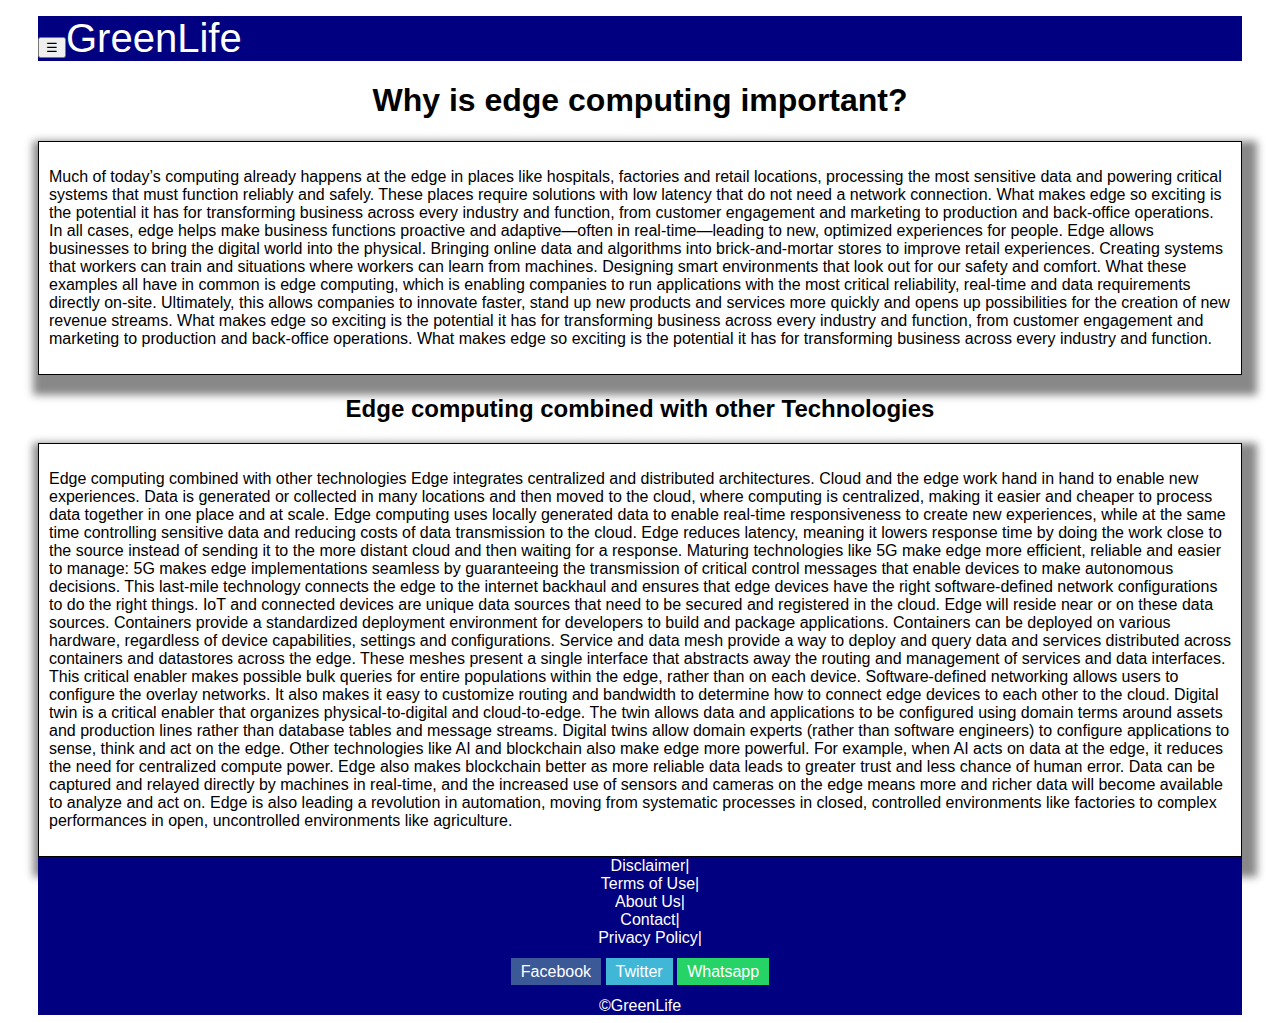
<file: index.html>
<!DOCTYPE html>
<html>
<head>
	<meta charset="utf-8">
	<title>Edge computing</title>
</head>
<body>
 	
	<style type="text/css">

		
		body{font-family: arial,helvetica, sans-serif;
		padding-left: 30px;
		padding-right: 30px;}
	.example1{border:1px
		solid;
		padding: 10px;
		box-shadow: 5px 10px 8px 10px #888888;}
		.ck{
background-color: navy;
color: white;}
.gh{text-align: center;
font-size: 2.5em;}
 .sharing-buttons{ text-align: center;}
 a{color:white;
 		text-decoration: none;
 		padding: 5px 10px;
 		display: inline block;}
 a:hover{ color:white;
 		cursor: pointer;}
 		.twitter{background: #41b7d8;}
 		.facebook{background: #3b5997;}
 		.whatsapp{background:#25d366;}
 div.card{width:70%;
 box-shadow: 0 4px 8px 0;
 text-align: center;}
div.g{background-color:white
          color:black;
          padding: 10px;}
 div.container{padding: 10px;}	
 footer{background-color: navy;
 	color:white; font-size: 0.5;}
 	h1,h2,footer{text-align: center;}	
 	

  .nav-links {
   display: none;
   background-color: #333;
   color: white;
}
.nav-links a {
   display: block;
   padding: 15px;
   color: white;
   text-decoration: none;
}
.nav-links a:hover {
   background-color:#111;}
</style>
<div id="hamburger-menu">
<p  class="ck"><button class="hamburger-button"> ☰ </button><span class="gh">GreenLife</span></p>

   <div class="nav-links">
       <a href="#">Home</a>
       <a href="#">Services</a>
       <a href="#">Contact</a>
   </div>
</div>
<script>
  document.querySelector('.hamburger-button').addEventListener('click', function() {
   document.querySelector('.nav-links').style.display = 
   (document.querySelector('.nav-links').style.display == 'none') ? 'block' : 'none';
});
</script>
</body>
</html>
<body><h1>Why is edge computing important?</h1>
	<div class="example1">
		<p> Much of today’s computing already happens at the edge in places like hospitals, factories and retail locations, processing the most sensitive data and powering critical systems that must function reliably and safely. These places require solutions with low latency that do not need a network connection. What makes edge so exciting is the potential it has for transforming business across every industry and function, from customer engagement and marketing to production and back-office operations. In all cases, edge helps make business functions proactive and adaptive—often in real-time—leading to new, optimized experiences for people. Edge allows businesses to bring the digital world into the physical. Bringing online data and algorithms into brick-and-mortar stores to improve retail experiences. Creating systems that workers can train and situations where workers can learn from machines. Designing smart environments that look out for our safety and comfort. What these examples all have in common is edge computing, which is enabling companies to run applications with the most critical reliability, real-time and data requirements directly on-site. Ultimately, this allows companies to innovate faster, stand up new products and services more quickly and opens up possibilities for the creation of new revenue streams. What makes edge so exciting is the potential it has for transforming business across every industry and function, from customer engagement and marketing to production and back-office operations. What makes edge so exciting is the potential it has for transforming business across every industry and function.</p></div>
		  <h2>Edge computing combined with other Technologies</h2>
		  <div class="example1"><p>Edge computing combined with other technologies Edge integrates centralized and distributed architectures. Cloud and the edge work hand in hand to enable new experiences. Data is generated or collected in many locations and then moved to the cloud, where computing is centralized, making it easier and cheaper to process data together in one place and at scale. Edge computing uses locally generated data to enable real-time responsiveness to create new experiences, while at the same time controlling sensitive data and reducing costs of data transmission to the cloud. Edge reduces latency, meaning it lowers response time by doing the work close to the source instead of sending it to the more distant cloud and then waiting for a response. Maturing technologies like 5G make edge more efficient, reliable and easier to manage: 5G makes edge implementations seamless by guaranteeing the transmission of critical control messages that enable devices to make autonomous decisions. This last-mile technology connects the edge to the internet backhaul and ensures that edge devices have the right software-defined network configurations to do the right things. IoT and connected devices are unique data sources that need to be secured and registered in the cloud. Edge will reside near or on these data sources. Containers provide a standardized deployment environment for developers to build and package applications. Containers can be deployed on various hardware, regardless of device capabilities, settings and configurations. Service and data mesh provide a way to deploy and query data and services distributed across containers and datastores across the edge. These meshes present a single interface that abstracts away the routing and management of services and data interfaces. This critical enabler makes possible bulk queries for entire populations within the edge, rather than on each device. Software-defined networking allows users to configure the overlay networks. It also makes it easy to customize routing and bandwidth to determine how to connect edge devices to each other to the cloud. Digital twin is a critical enabler that organizes physical-to-digital and cloud-to-edge. The twin allows data and applications to be configured using domain terms around assets and production lines rather than database tables and message streams. Digital twins allow domain experts (rather than software engineers) to configure applications to sense, think and act on the edge. Other technologies like AI and blockchain also make edge more powerful. For example, when AI acts on data at the edge, it reduces the need for centralized compute power. Edge also makes blockchain better as more reliable data leads to greater trust and less chance of human error. Data can be captured and relayed directly by machines in real-time, and the increased use of sensors and cameras on the edge means more and richer data will become available to analyze and act on. Edge is also leading a revolution in automation, moving from systematic processes in closed, controlled environments like factories to complex performances in open, uncontrolled environments like agriculture.
		  </p></div>
<footer >
	<div><a target="_blank" href="#"></a>Disclaimer|</div>
	<div><a target="_blank" href="#"></a>Terms of Use|</div>
	<div><a target="_blank" href="#"></a>About Us|</div>
	<div><a target="_blank" href="#"></a>Contact|</div>
	<div><a target="_blank" href="#"></a>Privacy Policy|</div>
<p class="sharing-buttons"><a target="_blank" class="facebook" href="#">Facebook</a>
	<a target="_blank" class="twitter" href="#">Twitter</a>
	<a target="_blank" class="whatsapp" href="#">Whatsapp</a>
</p>
<div>&copy;GreenLife</div>
</footer>
</body>
</html>
</file>
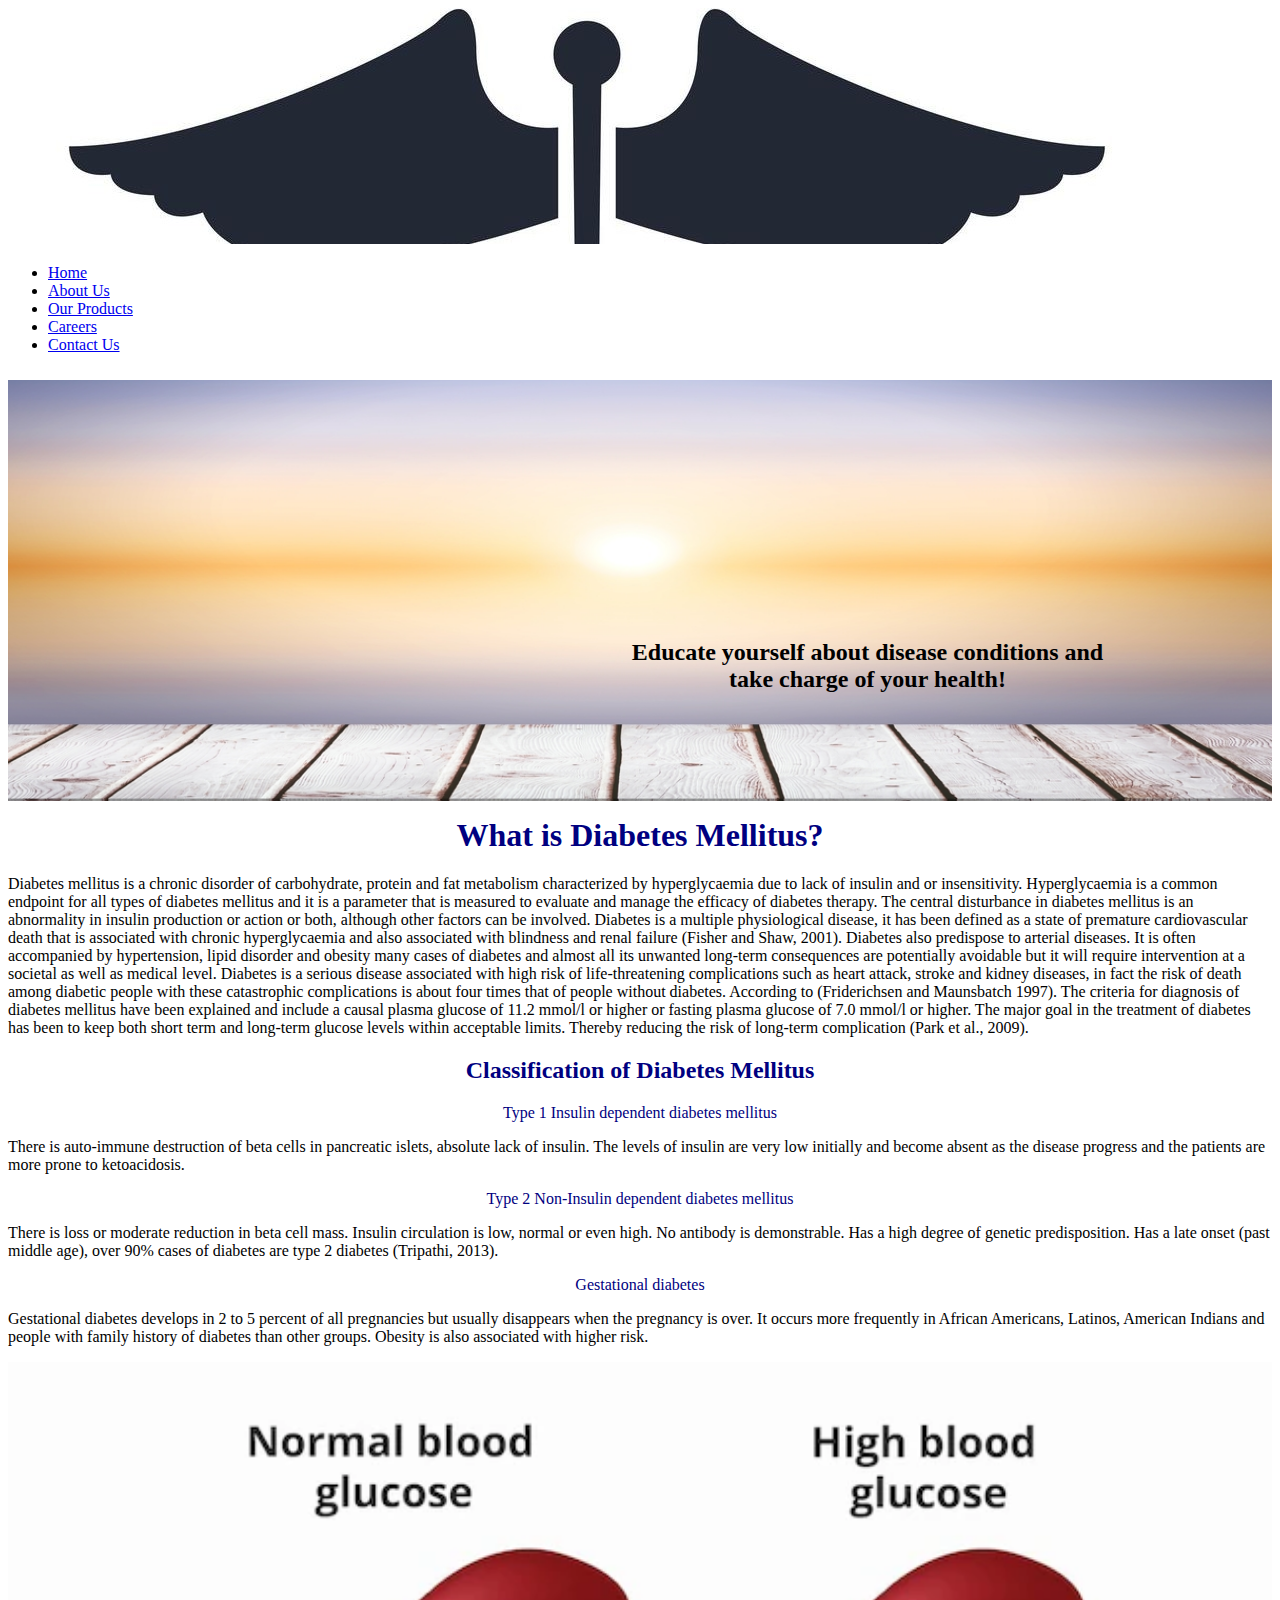
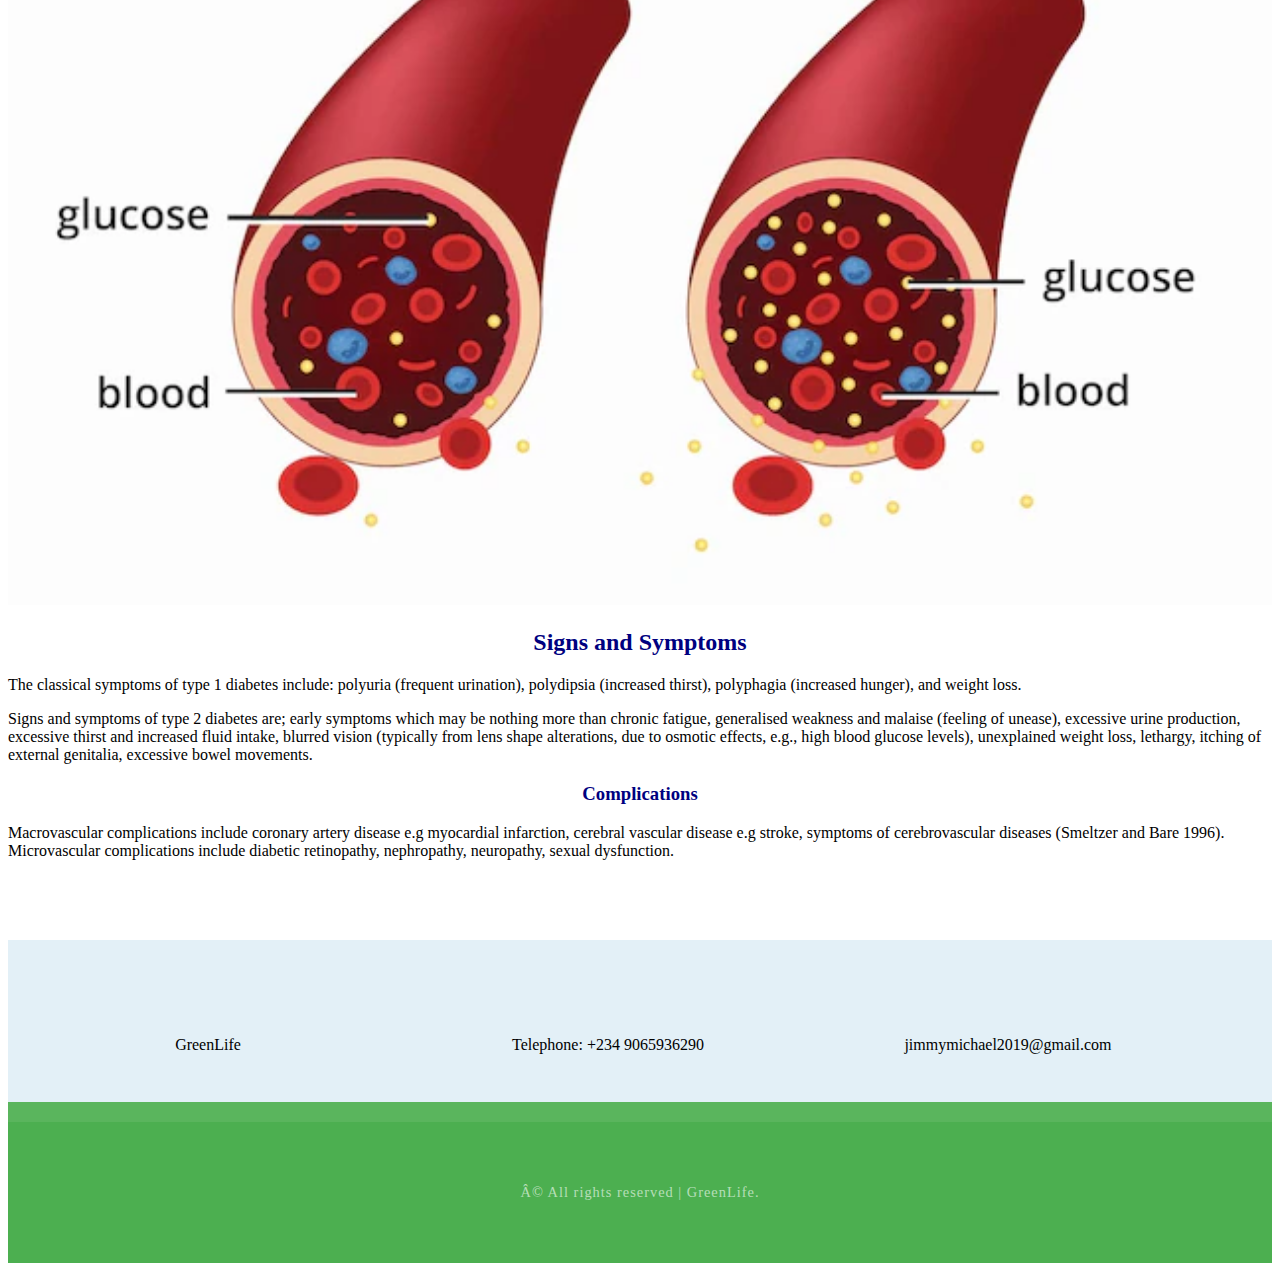
<file: Diabetes/index.html>
<!DOCTYPE html>
<html lang="en">
<head>
 <meta charset="ut-f8">
 <title>Diabetes</title>
 <link rel="stylesheet" href="styles.css">
</head>
<body>
<header>
   <div id="top-header">
    <div id="logo">
  <img src="images/pharmacy-symbol-silhouette-free-vector~2.jpg" /> 
    </div>
        <nav>
         <div id="menu">
          <ul>
              <li class="active"><a href="#">Home</a></li>
                    <li><a href="#">About Us</a></li>
                    <li><a href="#">Our Products</a></li>
                    <li><a href="#">Careers</a></li>
                    <li><a href="#">Contact Us</a></li>
                </ul>
            </div>
        </nav>
    </div>
    <div id="header-image-menu">
         <img src="images/slider.jpg" width="70%;">
        <h2 id="image-text">
          Educate yourself about disease conditions and take charge of your health!
        </h2>
 </div>
</header>
<body>
 </div>                                                                              
<h1>What is Diabetes Mellitus?</h1>
 Diabetes mellitus is a chronic disorder of carbohydrate, protein and fat metabolism characterized by hyperglycaemia due to lack of insulin and or insensitivity.
   Hyperglycaemia is a common endpoint for all types of diabetes mellitus and it is a parameter that is measured to evaluate and manage the efficacy of diabetes therapy. The central disturbance in diabetes mellitus is an abnormality in insulin production or action or both, although other factors can be involved. 
   Diabetes is a multiple physiological disease, it has been defined as a state of premature cardiovascular death that is associated with chronic hyperglycaemia and also associated with blindness and renal failure (Fisher and Shaw, 2001). Diabetes also predispose to arterial diseases. It is often accompanied by hypertension, lipid disorder and obesity many cases of diabetes and almost all its unwanted long-term consequences are potentially avoidable but it will require intervention at a societal as well as medical level.
   Diabetes is a serious disease associated with high risk of life-threatening complications such as heart attack, stroke and kidney diseases, in fact the risk of death among diabetic people with these catastrophic complications is about four times that of people without diabetes. According to (Friderichsen and Maunsbatch 1997). The criteria for diagnosis of diabetes mellitus have been explained and include a causal plasma glucose of 11.2 mmol/l or higher or fasting plasma glucose of 7.0 mmol/l or higher.
   The major goal in the treatment of diabetes has been to keep both short term and long-term glucose levels within acceptable limits. Thereby reducing the risk of long-term complication (Park et al., 2009).
<h2>Classification of Diabetes Mellitus</h2>

<div class="d">Type 1 Insulin dependent diabetes mellitus</div>
       <p>There is auto-immune destruction of beta cells in pancreatic islets, absolute lack of insulin. The levels of insulin are very low initially and become absent as the disease progress and the patients are more prone to ketoacidosis.</p>

<div class="d">Type 2 Non-Insulin dependent diabetes mellitus</div> 
     <p>There is loss or moderate reduction in beta cell mass. Insulin circulation is low, normal or even high. No antibody is demonstrable. Has a high degree of genetic predisposition. Has a late onset (past middle age), over 90% cases of diabetes are type 2 diabetes (Tripathi, 2013).</p>
<div class="d">Gestational diabetes</div>
</p>Gestational diabetes develops in 2 to 5 percent of all pregnancies but usually disappears when the pregnancy is over. It occurs more frequently in African Americans, Latinos, American Indians and people with family history of diabetes than other groups. Obesity is also associated with higher risk.</p>
<img src="images/BloodGlucoseImage2Feb231200x800.jpg" width="100%" /> 
  
<h2>Signs and Symptoms</h2>
<p>The classical symptoms of type 1 diabetes include: polyuria (frequent urination), polydipsia (increased thirst), polyphagia (increased hunger), and weight loss.</p>
<p> Signs and symptoms of type 2 diabetes are; early symptoms which may be nothing more than chronic fatigue, generalised weakness and malaise (feeling of unease), excessive urine production, excessive thirst and increased fluid intake, blurred vision (typically from lens shape alterations, due to osmotic effects, e.g., high blood glucose levels), unexplained weight loss, lethargy, itching of external genitalia, excessive bowel movements.</p>
<h3>Complications</h3>
  <p>Macrovascular complications include coronary artery disease e.g myocardial infarction, cerebral vascular disease e.g stroke, symptoms of cerebrovascular diseases (Smeltzer and Bare 1996).
  Microvascular complications include diabetic retinopathy, nephropathy, neuropathy, sexual dysfunction.</p>
<div>

  
    
    <footer id="footer">
 
        <!-- Company Details -->
        <!-- 1. Address
        2. Contact Number
        3. Enquiry Mail
    -->
        <div class="company-details">
            <div class="row">
                <div id="col1">
                    <span id="icon" class="fa fa-map-marker"></span>
 
                    <span>
                        GreenLife
                    </span>
                </div>
 
                <div id="col2">
                    <span id="icon" class="fa fa-phone"></span>
 
                    <span>
                        Telephone: +234 9065936290
                    </span>
                </div>
 
                <div id="col3">
                    <span id="icon" class="fa fa-envelope"></span>
                    <span>jimmymichael2019@gmail.com</span>
                </div>
            </div>
        </div>
        <!-- Copyright Section -->
        <div class="copyright">
            <p>© All rights reserved | GreenLife.</p>
        </div>
    </footer>
 
</body>
 
</html>
</file>
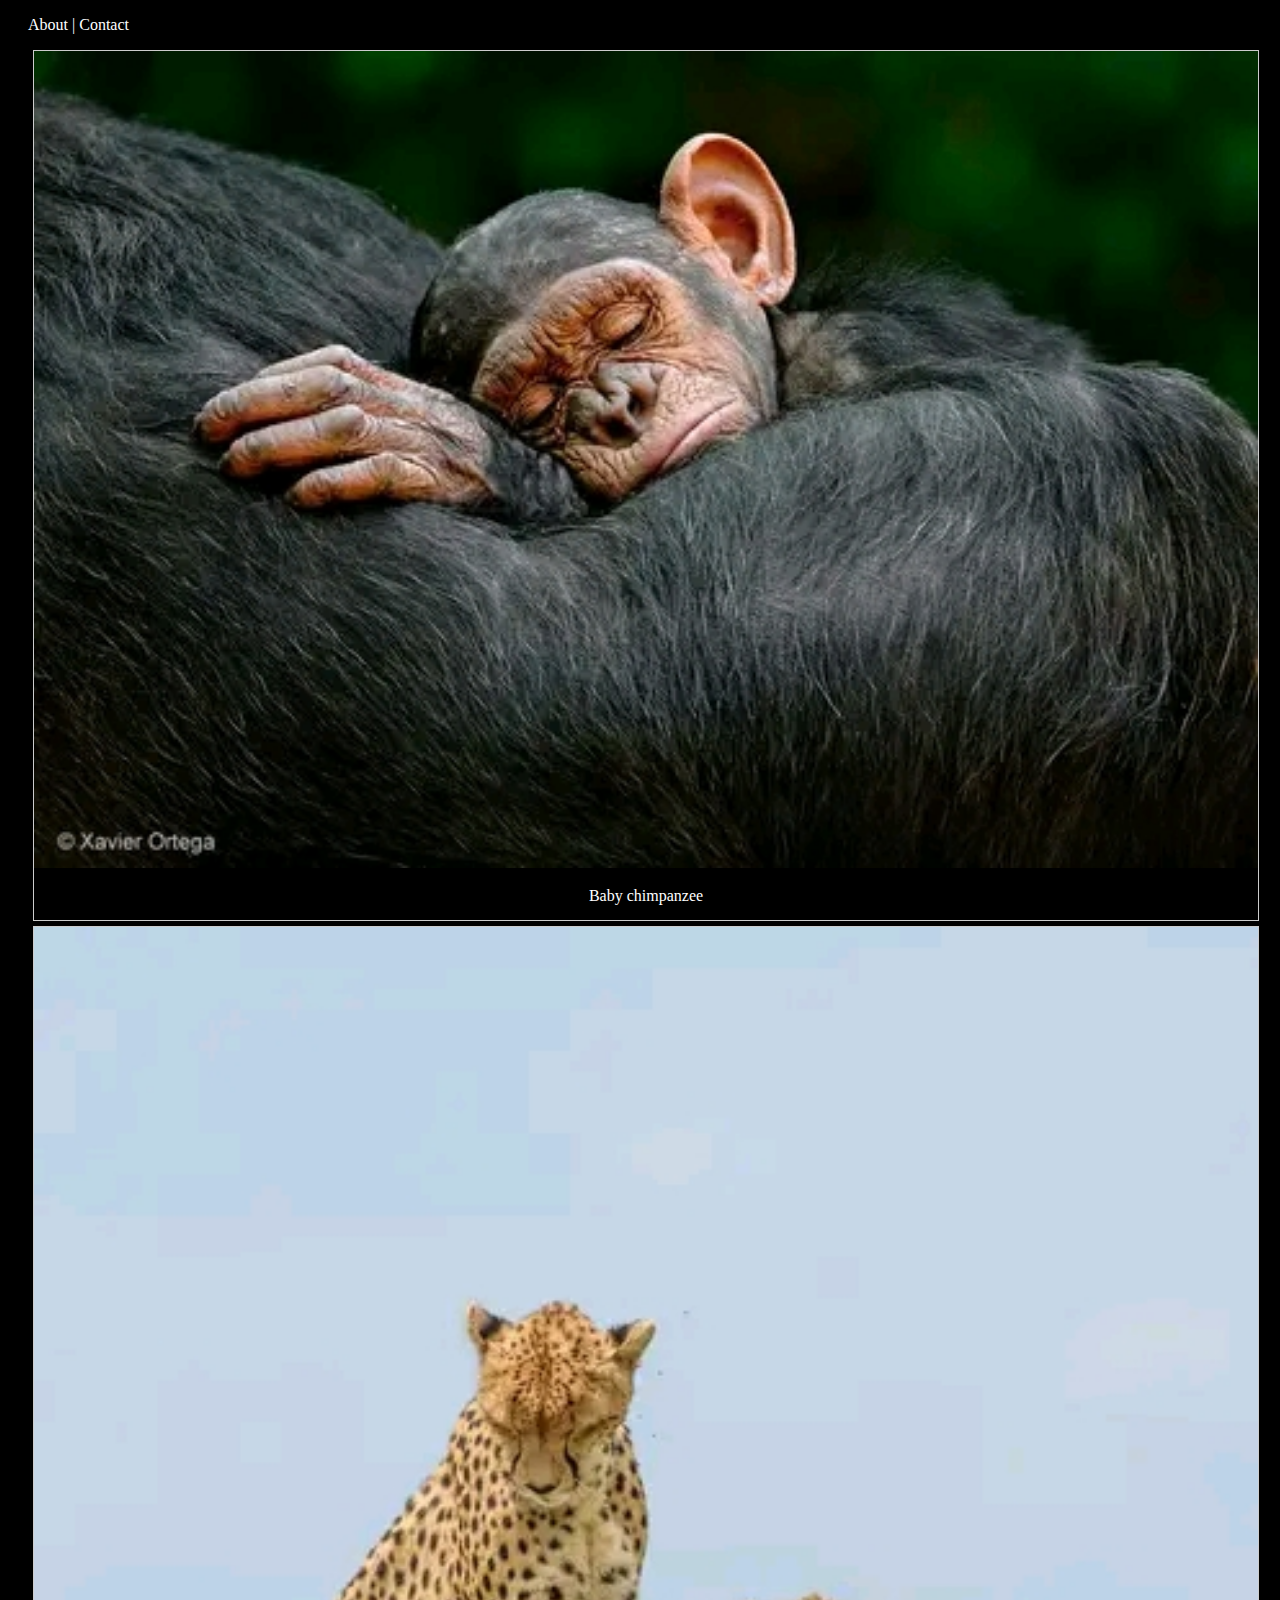
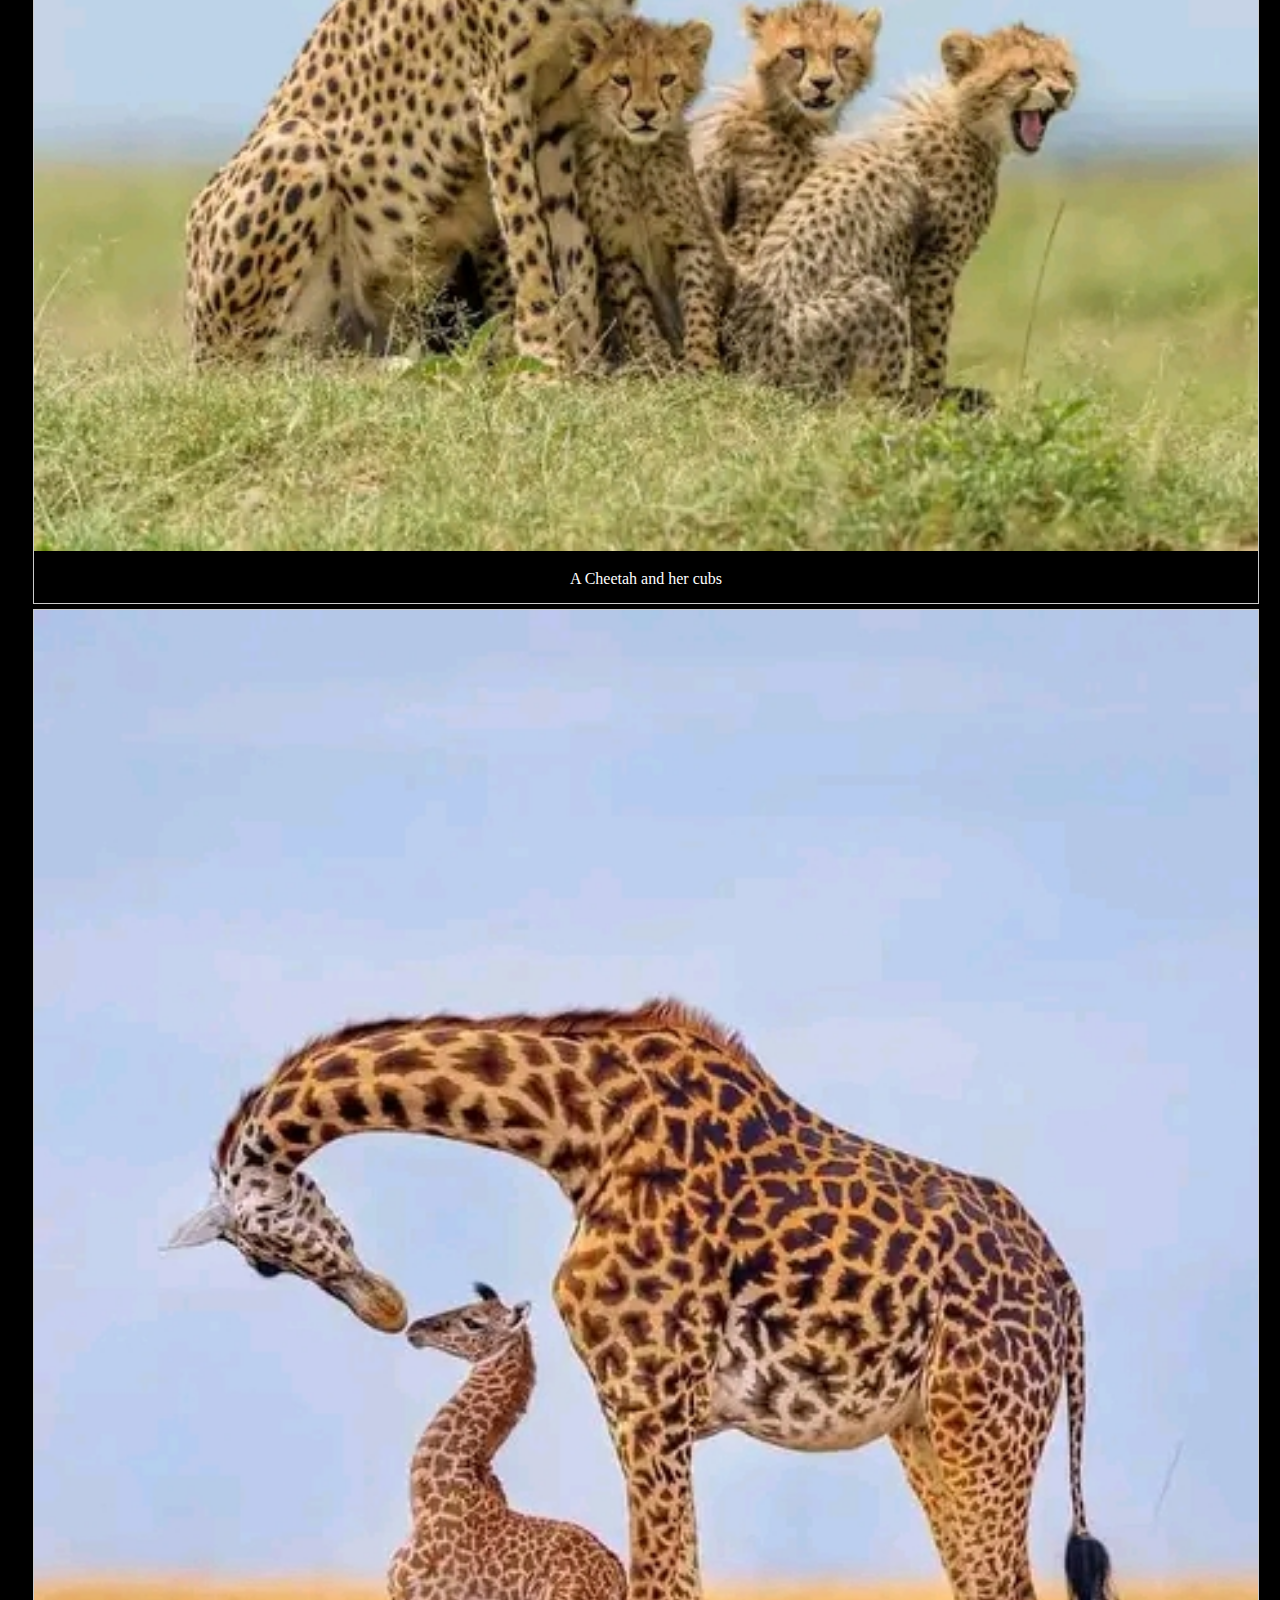
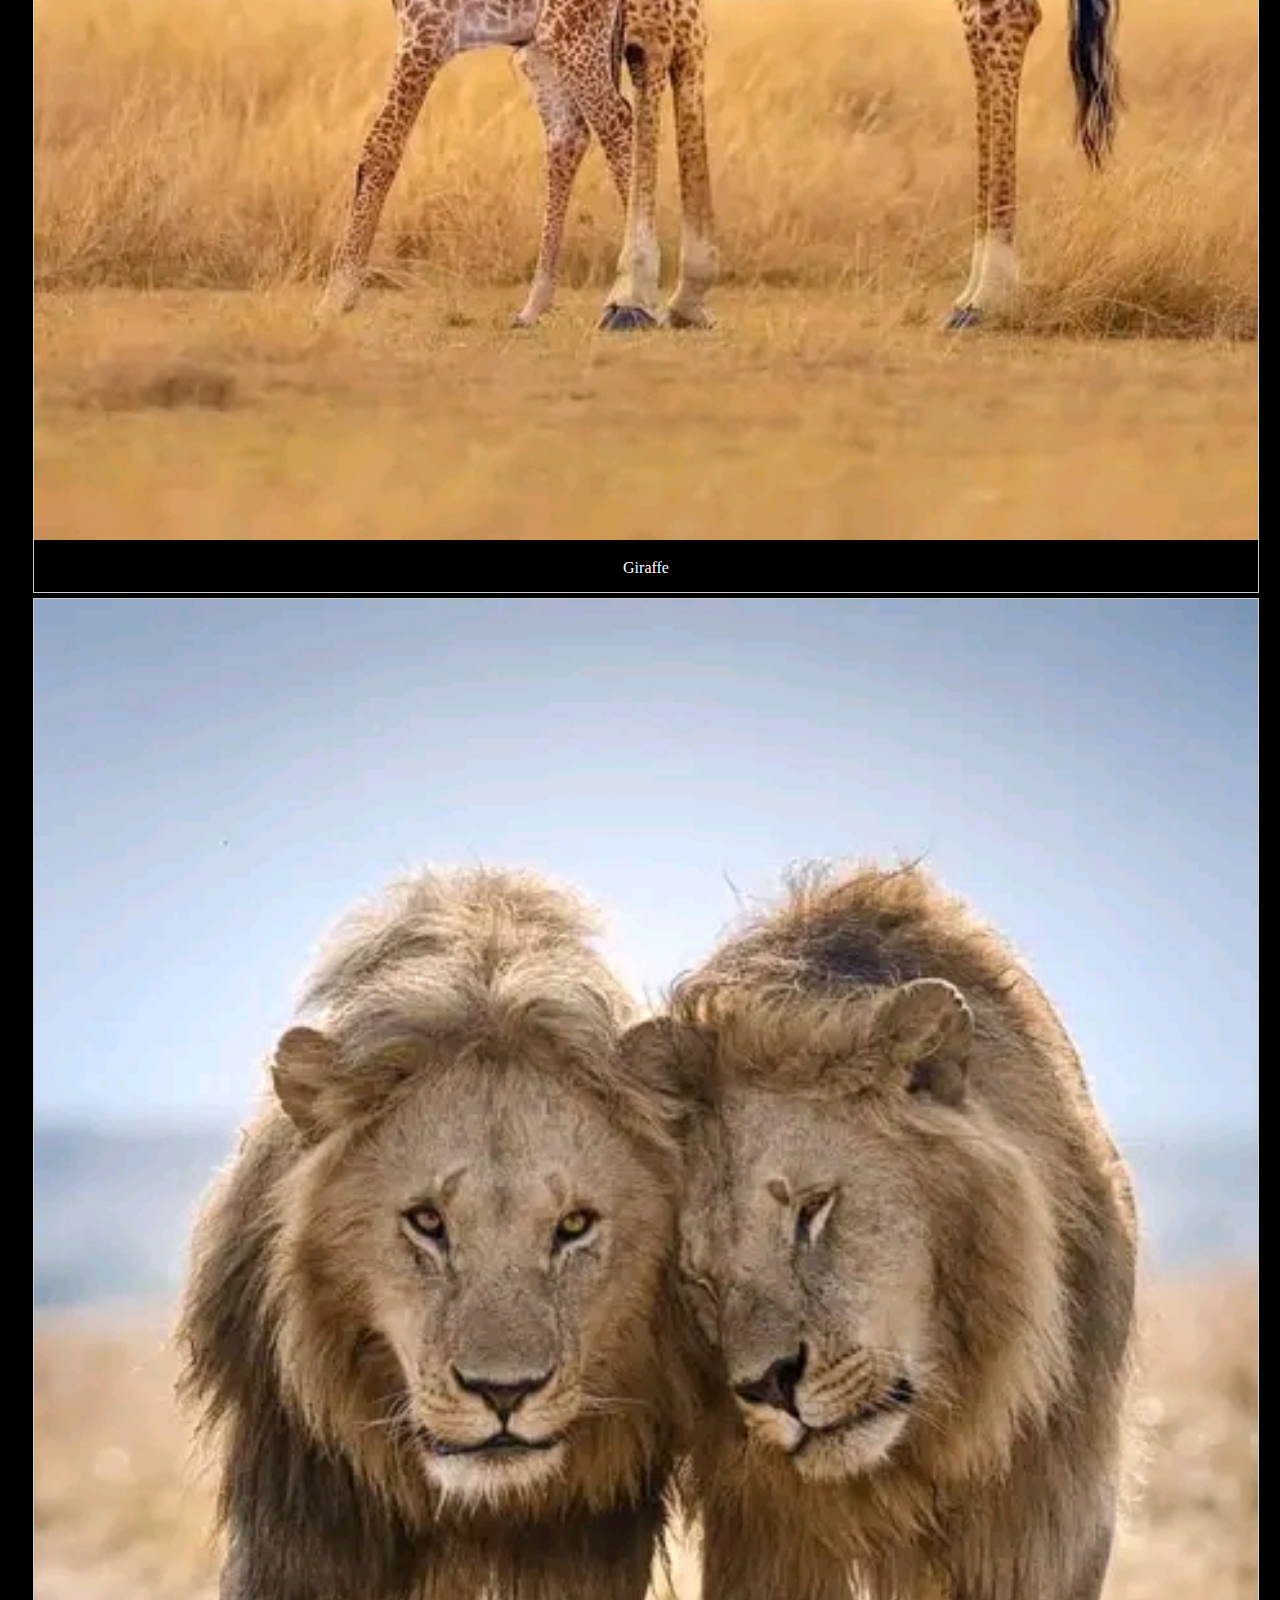
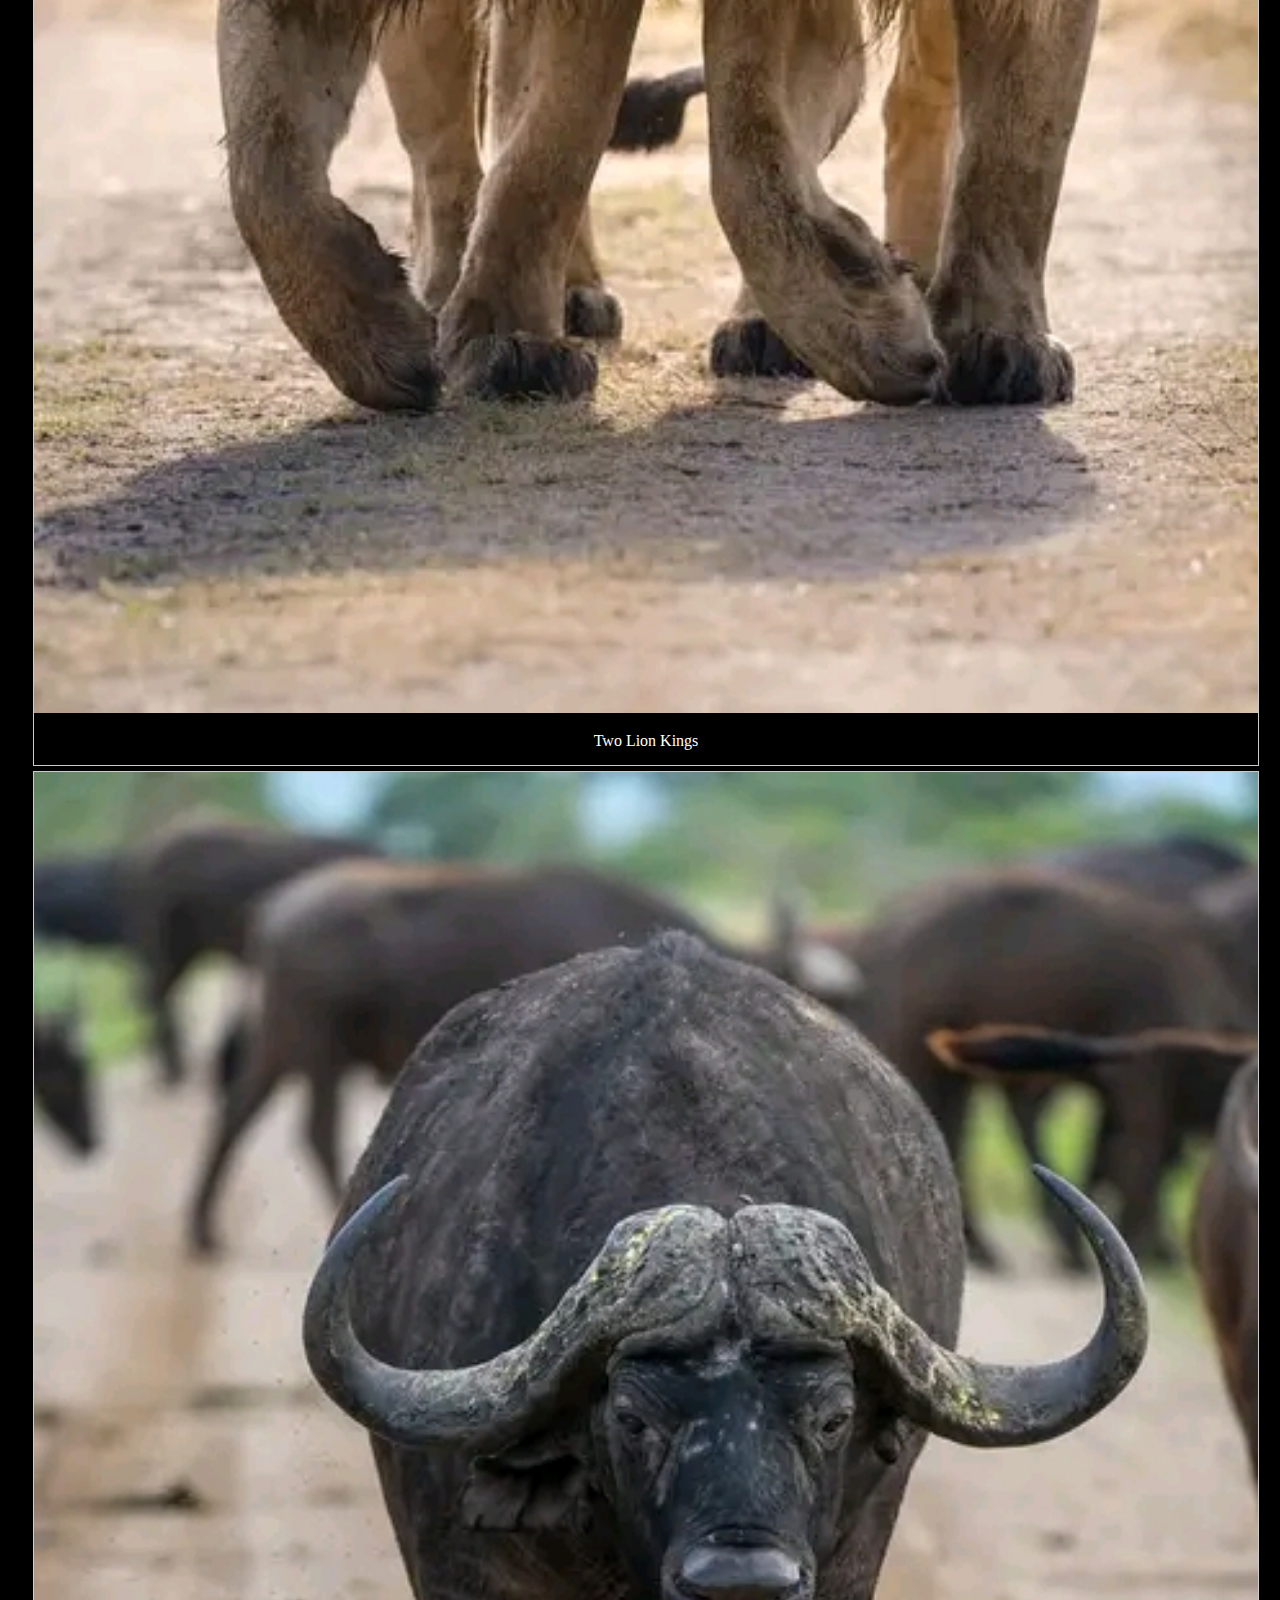
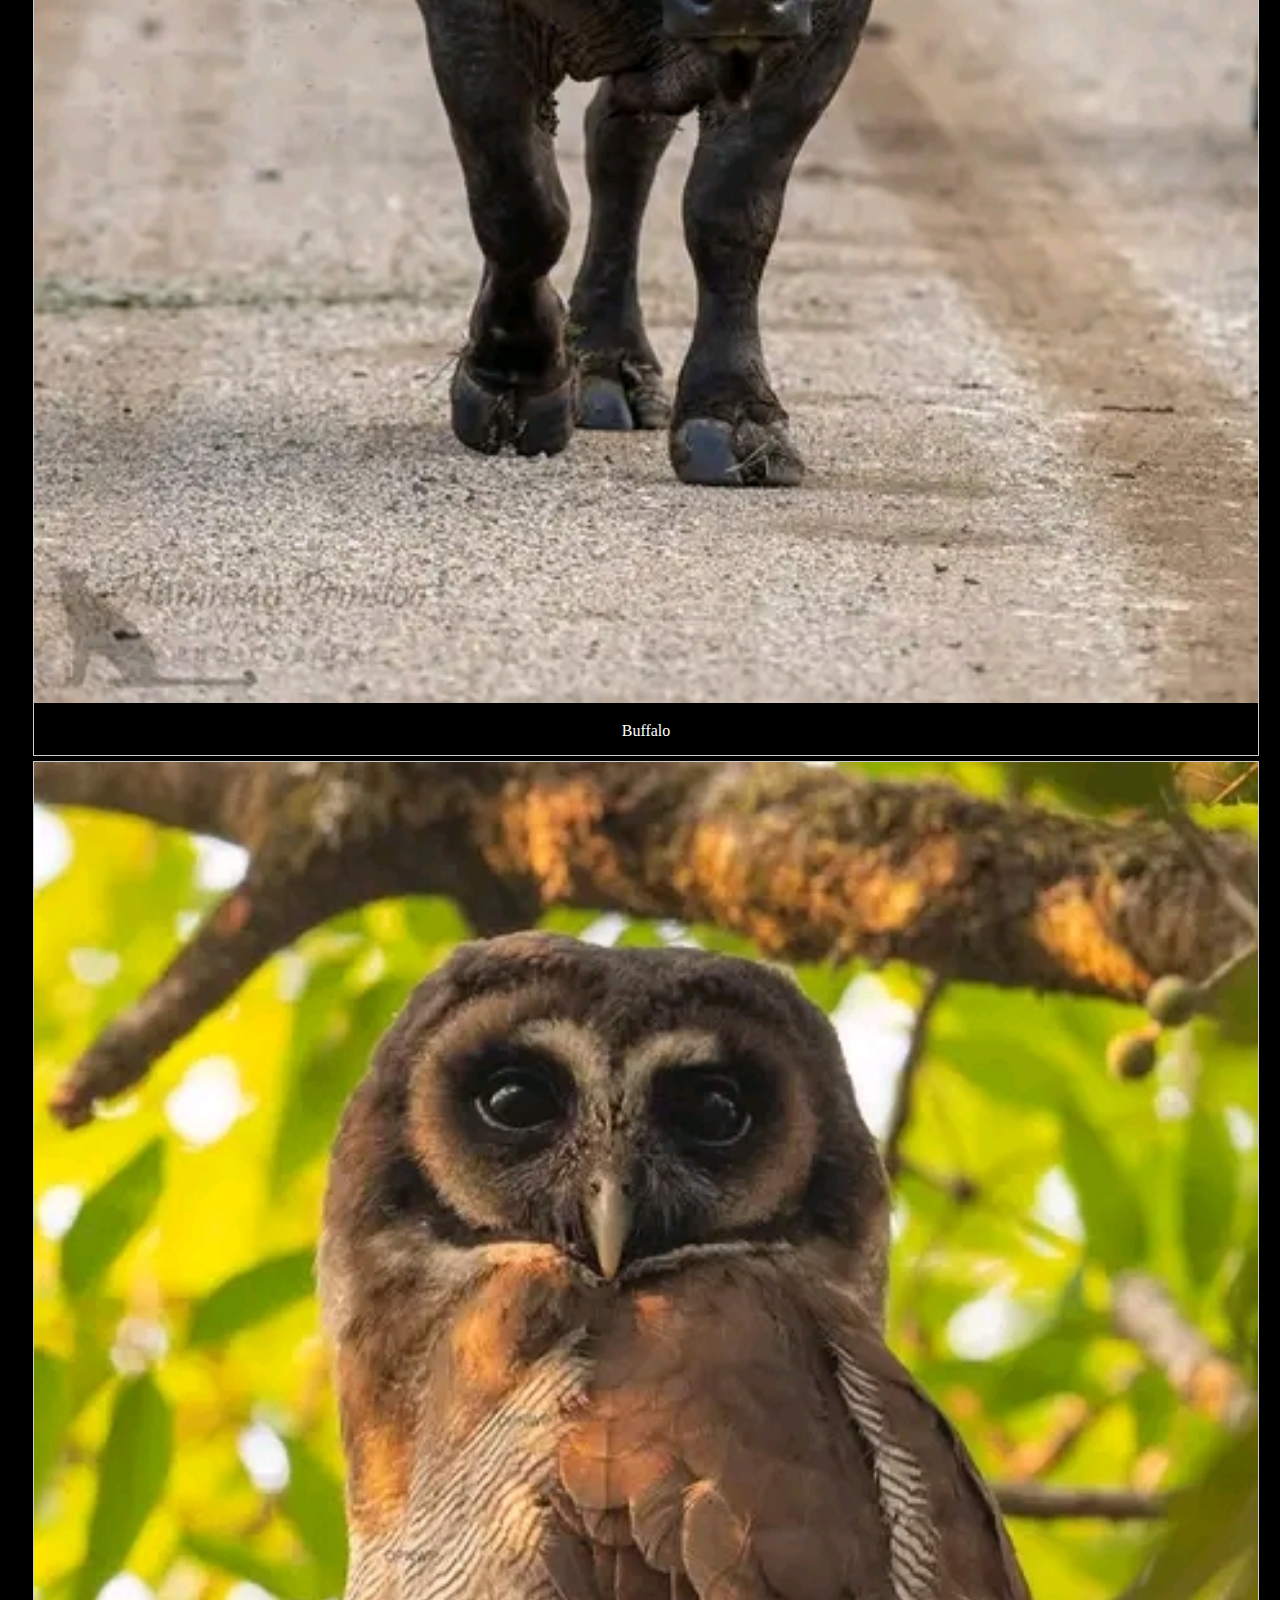
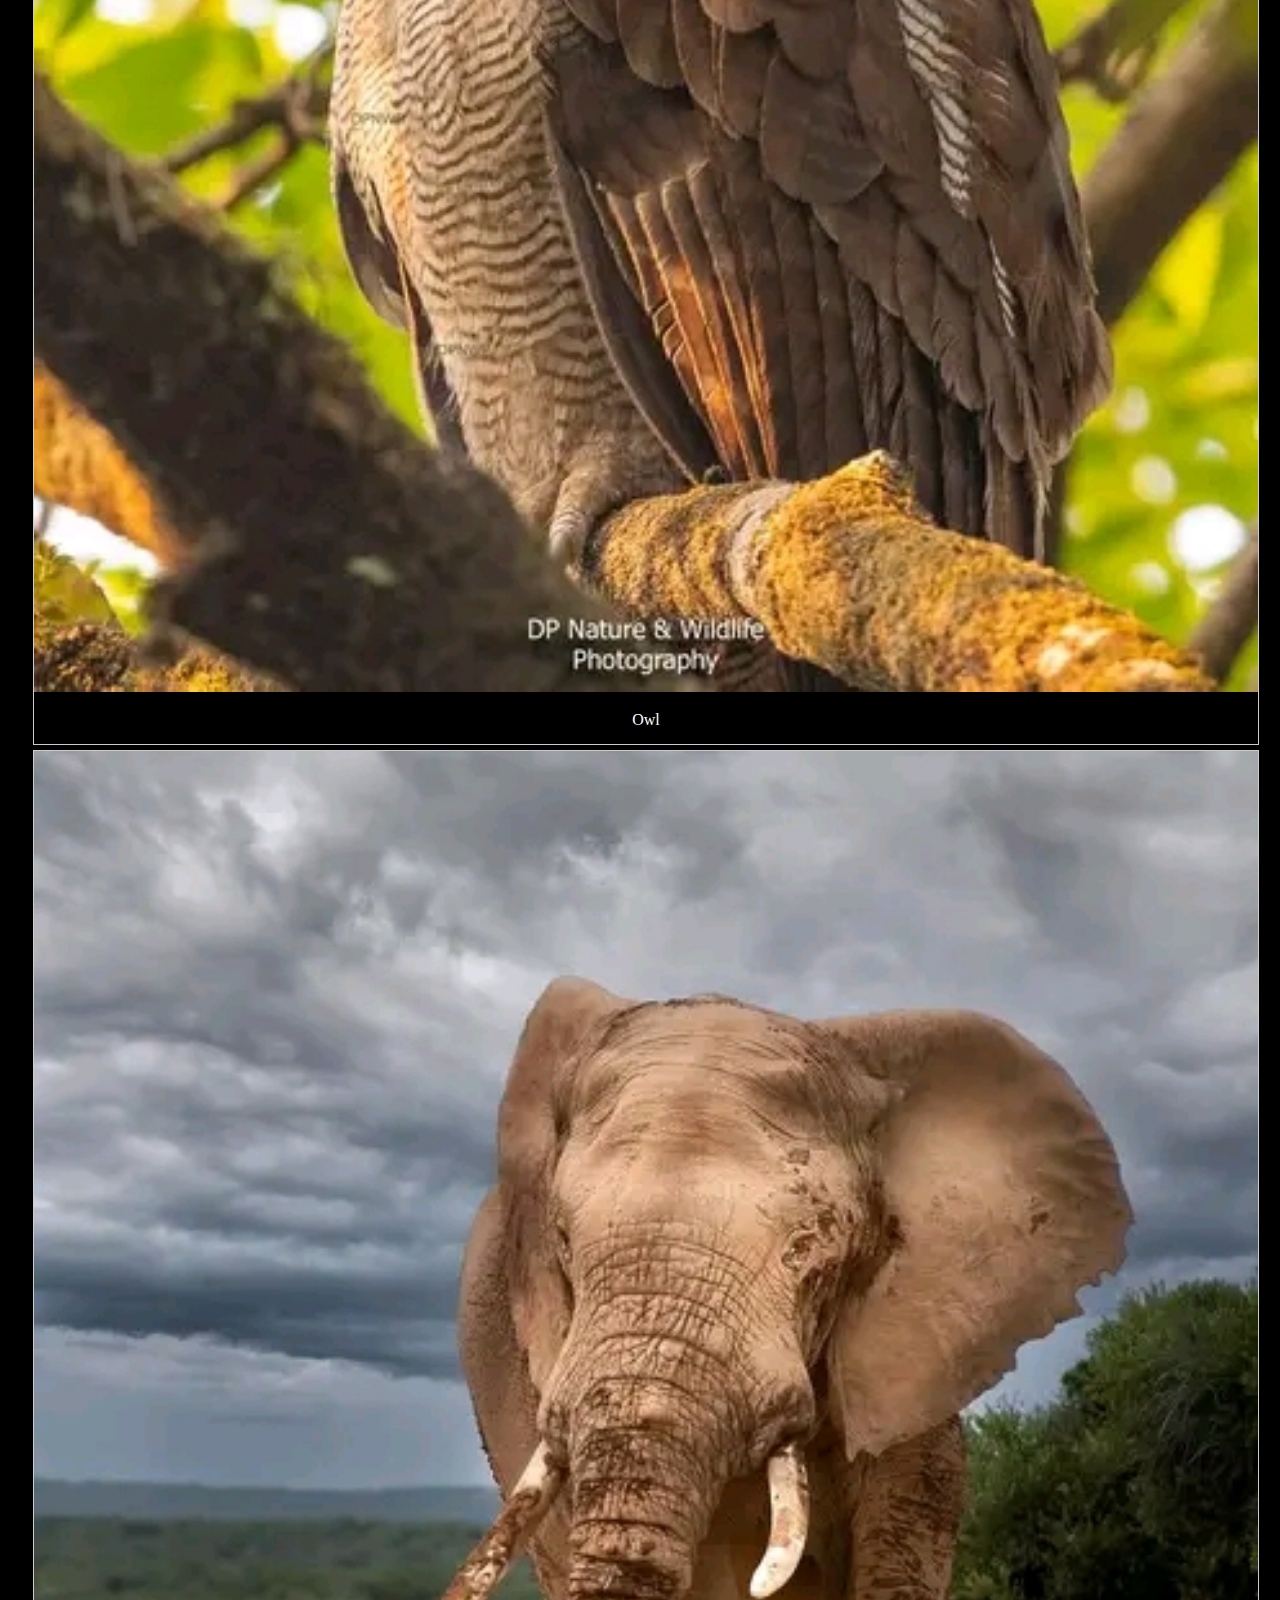
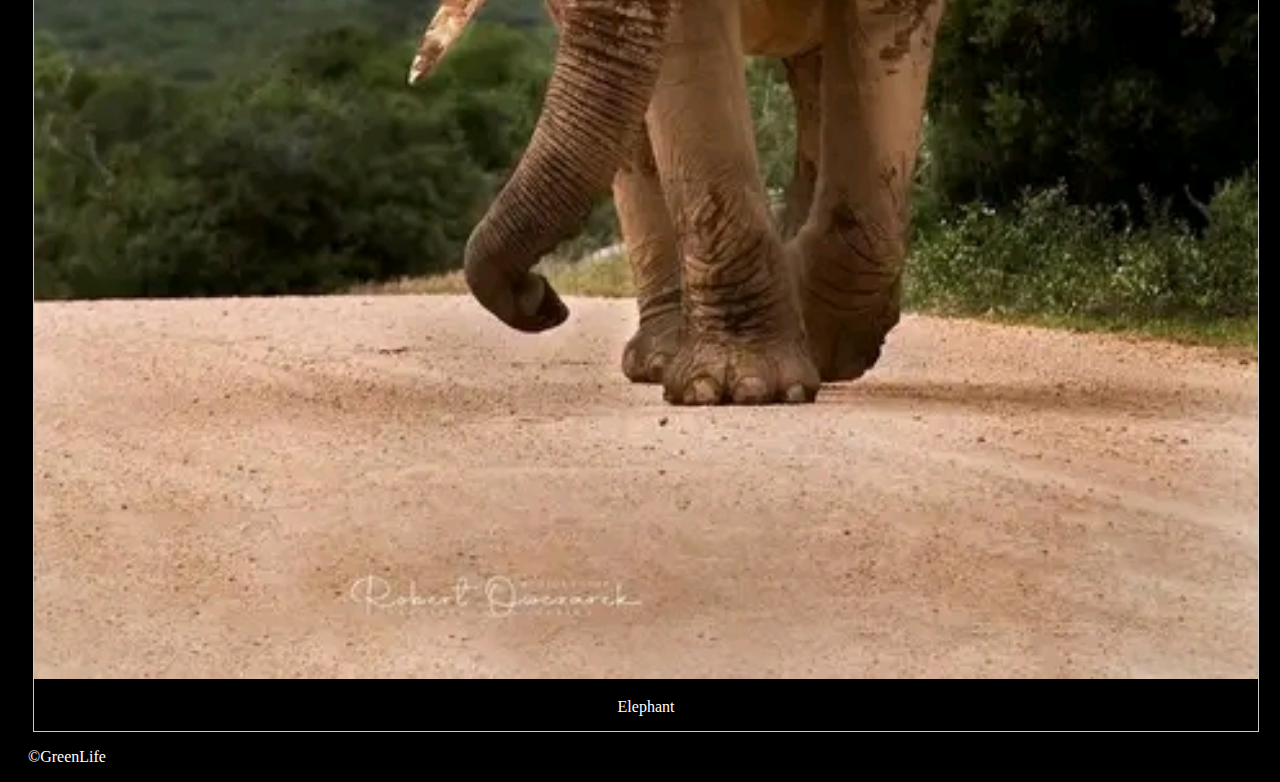
<file: Gallery/index.html>
<!DOCTYPE html>
<html>
<head><meta charset="utf-8">
	  <title>Wildlife Photo Gallery</title>
	  <style>
	  	body{padding-left:20px;
	  		padding-right: 20px;
	  		background-color: black;
	  		color:white;
	  		font-family: verdana;}
		
	  	div.gallery{ margin:5px;
	  	border:1px solid #ccc;
	  	width:100%;}
	  	div.gallery:hover{border:1px solid #777
	  		;}
	  		div.gallery img{width:100%;
	  			height:auto;}
	  			div.desc{padding:15px;
	  				text-align:center;}
	  </style>
</head>
<body>
	<p>About   |   Contact</p>
	<div class="gallery">
		<a target="-blank" href="images/FB_IMG_17098508202471515.jpg"> <img src="images/FB_IMG_17098508202471515.jpg" width="100%;"
 alt="pic"
		width="600" height="400"></a>
		<div class="desc">Baby chimpanzee</div></div>
<div class="gallery">
		<a target="-blank" href="FB_IMG_17098508354899400.jpg"> <img src="images/FB_IMG_17098508354899400.jpg" width="100%;"
 alt="pic"
		width="600" height="400"></a>
		<div class="desc">A Cheetah and her cubs</div></div>

<div class="gallery">
		<a target="-blank" href="images/FB_IMG_17098508408561943.jpg"> <img src="images/FB_IMG_17098508408561943.jpg" width="100%;"
 alt="pic"
		width="600" height="400"></a>
		<div class="desc">Giraffe</div></div>

<div class="gallery">
		<a target="-blank" href="images/FB_IMG_17098508482582227.jpg"> <img src="images/FB_IMG_17098508482582227.jpg" width="100%;"
 alt="pic"
		width="600" height="400"></a>
		<div class="desc">Two Lion Kings</div></div>
<div class="gallery">
		<a target="-blank" href="images/FB_IMG_17098508633492752.jpg"> <img src="images/FB_IMG_17098508633492752.jpg" width="100%;"
 alt="pic"
		width="600" height="400"></a>
		<div class="desc">Buffalo</div></div>
<div class="gallery">
		<a target="-blank" href="images/FB_IMG_17098508729169483.jpg"> <img src="images/FB_IMG_17098508729169483.jpg" width="100%;"
 alt="pic"
		width="600" height="400"></a>
		<div class="desc">Owl</div></div>
<div class="gallery">
		<a target="-blank" href="images/FB_IMG_17098509086547498.jpg"> <img src="images/FB_IMG_17098509086547498.jpg" width="100%;"
 alt="pic"
		width="600" height="400"></a>
		<div class="desc">Elephant</div></div>


<p>&copyGreenLife</p>
</body>
</html>
</file>
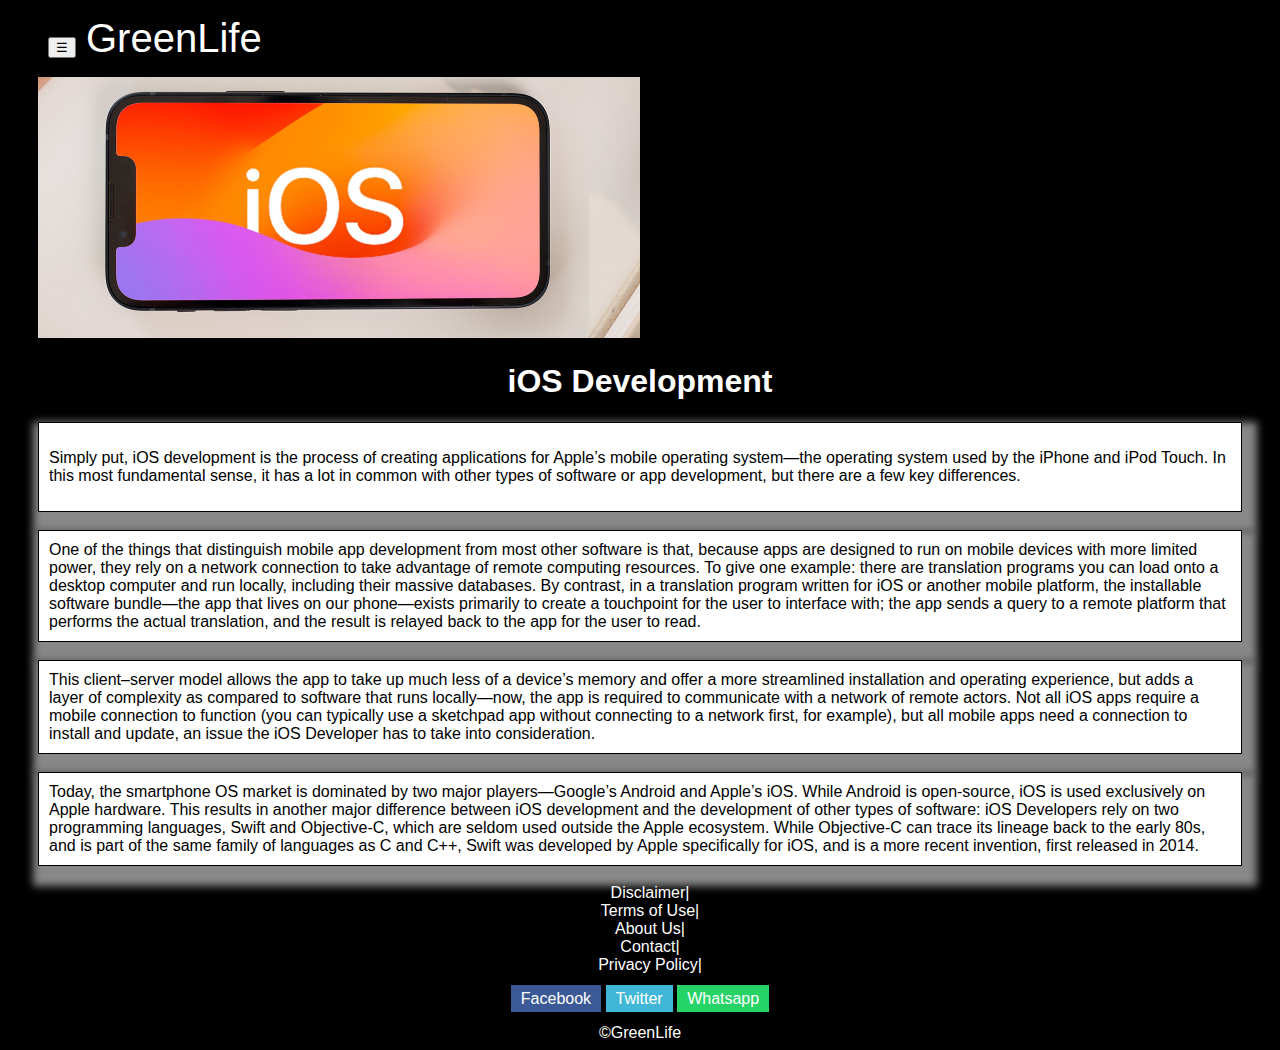
<file: iOS 1/index.html>
<!DOCTYPE html>
<html>
<head>
	<meta charset="utf-8">
	<title>iOS</title>
<header>
	<p class="ck"><a href="#"> <button class="hamburger-button"> ☰ </button></a><span class="gh">GreenLife</span></p>

 	
</header>

 	
	<style type="text/css">
	body{font-family: arial,helvetica, sans-serif;
		padding-left: 30px;
		padding-right: 30px;
		background-color: black;
		color:white;}
	.example1{border:1px
		solid;
		padding: 10px;
		box-shadow: 5px 10px 8px 10px #888888;
		background-color: white;
		color:black;}
		.ck{
background-color: black;
color: white;}
.gh{text-align: center;
font-size: 2.5em;}
 .sharing-buttons{ text-align: center;}
 a{color:white;
 		text-decoration: none;
 		padding: 5px 10px;
 		display: inline block;}
 a:hover{ color:white;
 		cursor: pointer;}
 		.twitter{background: #41b7d8;}
 		.facebook{background: #3b5997;}
 		.whatsapp{background:#25d366;}
 div.card{width:70%;
 box-shadow: 0 4px 8px 0;
 text-align: center;}
div.g{background-color:white
          color:black;
          padding: 10px;}
 div.container{padding: 10px;}	
 footer{
 	color:white; font-size: 0.5;}
 	h1,h2,footer{text-align: center;}	
 	
</style>
</head>
<body>
	<div><img src="images/ios-17-logo-on-an-iPhone~2.jpg" width="50%"></div>
<h1>iOS Development</h1>

		<div class="example1"><p>Simply put, iOS development is the process of creating applications for Apple’s mobile operating system—the operating system used by the iPhone and iPod Touch. In this most fundamental sense, it has a lot in common with other types of software or app development, but there are a few key differences.</p></div><br>

<div class="example1">One of the things that distinguish mobile app development from most other software is that, because apps are designed to run on mobile devices with more limited power, they rely on a network connection to take advantage of remote computing resources. To give one example: there are translation programs you can load onto a desktop computer and run locally, including their massive databases. By contrast, in a translation program written for iOS or another mobile platform, the installable software bundle—the app that lives on our phone—exists primarily to create a touchpoint for the user to interface with; the app sends a query to a remote platform that performs the actual translation, and the result is relayed back to the app for the user to read.</div><br>

<div class="example1">This client–server model allows the app to take up much less of a device’s memory and offer a more streamlined installation and operating experience, but adds a layer of complexity as compared to software that runs locally—now, the app is required to communicate with a network of remote actors. Not all iOS apps require a mobile connection to function (you can typically use a sketchpad app without connecting to a network first, for example), but all mobile apps need a connection to install and update, an issue the iOS Developer has to take into consideration.</div><br>

<div class="example1">Today, the smartphone OS market is dominated by two major players—Google’s Android and Apple’s iOS. While Android is open-source, iOS is used exclusively on Apple hardware. This results in another major difference between iOS development and the development of other types of software: iOS Developers rely on two programming languages, Swift and Objective-C, which are seldom used outside the Apple ecosystem. While Objective-C can trace its lineage back to the early 80s, and is part of the same family of languages as C and C++, Swift was developed by Apple specifically for iOS, and is a more recent invention, first released in 2014.</div><br>
<footer >
	<div><a target="_blank" href="#"></a>Disclaimer|</div>
	<div><a target="_blank" href="#"></a>Terms of Use|</div>
	<div><a target="_blank" href="#"></a>About Us|</div>
	<div><a target="_blank" href="#"></a>Contact|</div>
	<div><a target="_blank" href="#"></a>Privacy Policy|</div>
<p class="sharing-buttons"><a target="_blank" class="facebook" href="#">Facebook</a>
	<a target="_blank" class="twitter" href="#">Twitter</a>
	<a target="_blank" class="whatsapp" href="#">Whatsapp</a>
</p>
<div>&copy;GreenLife</div>
</footer>
</body>
</html>
</file>
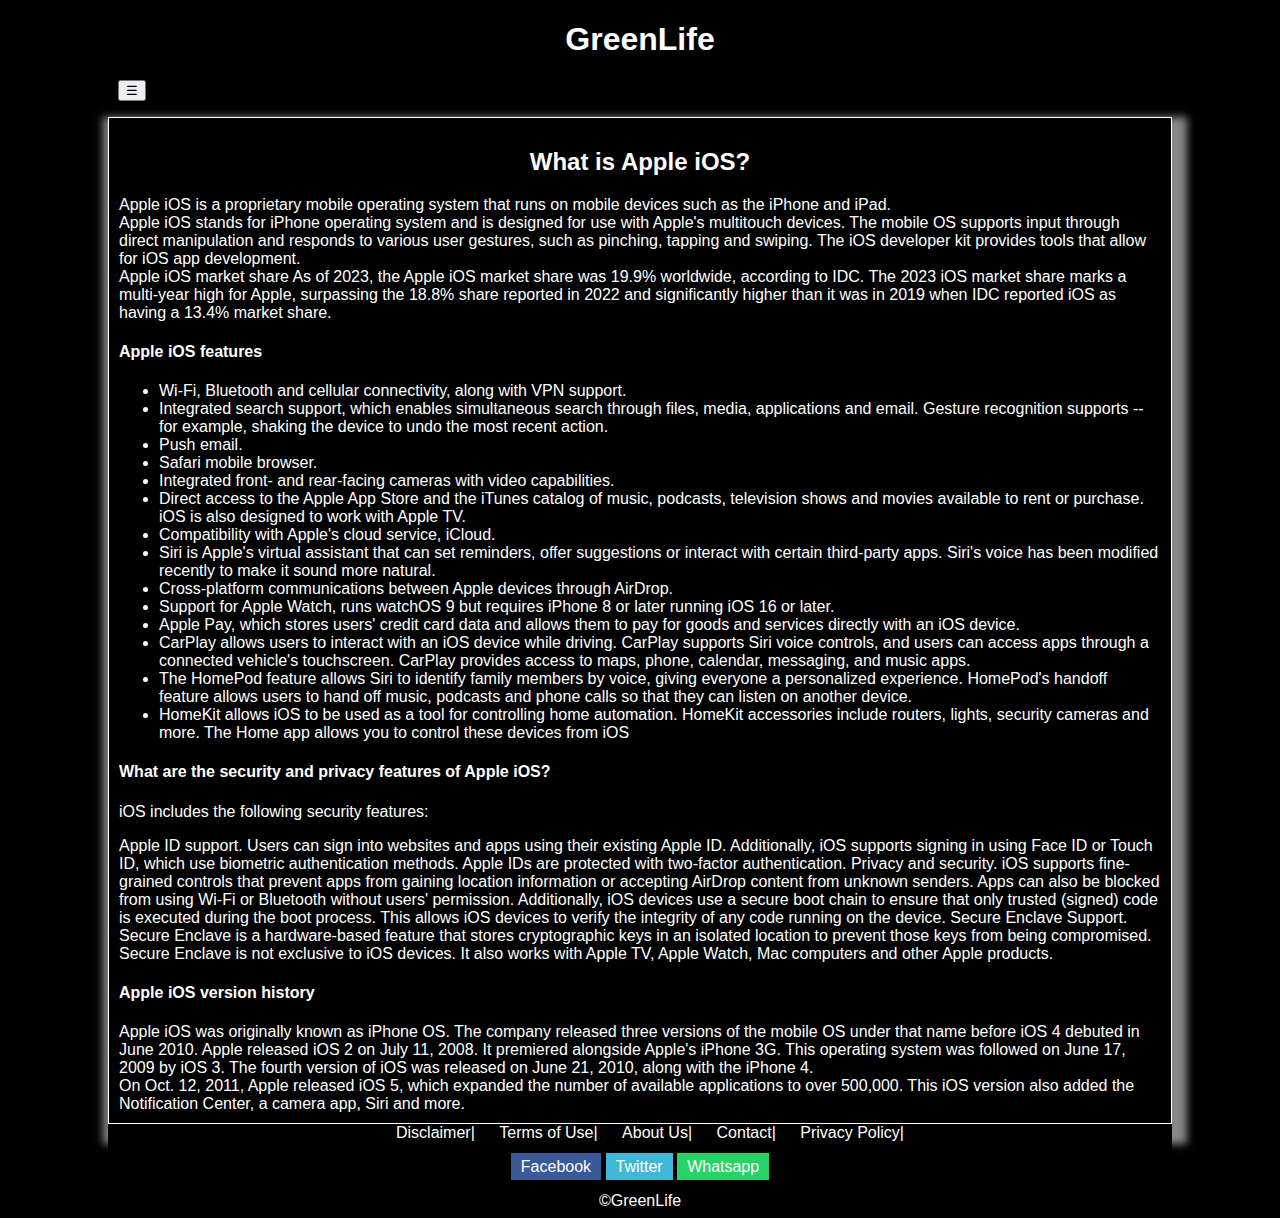
<file: iOS 2/index.html>
<!DOCTYPE html>
<html>
<head>
	<meta charset="utf-8">
	<title>iOS</title>
<h1>GreenLife</h1><p><a href="#"><button class="hamburger-button"> ☰ </button></a></p>



 	
	<style type="text/css">
	body{font-family: arial,helvetica, sans-serif;
		padding-left: 100px;
		padding-right: 100px;
		background-color: black;
		color: white;}
	.example1{border:1px
		solid;
		padding: 10px;
		box-shadow: 5px 10px 8px 10px #888888;}
		.ck{
color: white;
text-align: center;
font-size: 2.5em;}
.sharing-buttons{ text-align: center;}
 a{color:white;
 		text-decoration: none;
 		padding: 5px 10px;
 		display: inline block;}
 a:hover{ color:white;
 		cursor: pointer;}
 		.twitter{background: #41b7d8;}
 		.facebook{background: #3b5997;}
 		.whatsapp{background:#25d366;}
 div.card{width:70%;
 box-shadow: 0 4px 8px 0;
 text-align: center;}
div.g{background-color:white
          color:black;
          padding: 10px;}
 div.container{padding: 10px;}	
 footer{background-color: black;
 	color:white; font-size: 0.5;}
 	h1,h2, footer{text-align: center;}	
 	
</style>
</head>
<body>
	<div class="example1"><h2>What is Apple iOS?</h2>
<div>Apple iOS is a proprietary mobile operating system that runs on mobile devices such as the iPhone and iPad.</div>

<div>Apple iOS stands for iPhone operating system and is designed for use with Apple's multitouch devices. The mobile OS supports input through direct manipulation and responds to various user gestures, such as pinching, tapping and swiping. The iOS developer kit provides tools that allow for iOS app development.</div>

<div>Apple iOS market share
As of 2023, the Apple iOS market share was 19.9% worldwide, according to IDC. The 2023 iOS market share marks a multi-year high for Apple, surpassing the 18.8% share reported in 2022 and significantly higher than it was in 2019 when IDC reported iOS as having a 13.4% market share.</div>

<h4>Apple iOS features</h4>
<ul><li>Wi-Fi, Bluetooth and cellular connectivity, along with VPN support.</li>
<li>Integrated search support, which enables simultaneous search through files, media, applications and email.
Gesture recognition supports -- for example, shaking the device to undo the most recent action.</li>
<li>Push email.</li>
<li>Safari mobile browser.</li>
<li>Integrated front- and rear-facing cameras with video capabilities.</li>
<li>Direct access to the Apple App Store and the iTunes catalog of music, podcasts, television shows and movies available to rent or purchase. iOS is also designed to work with Apple TV.</li>
<li>Compatibility with Apple's cloud service, iCloud.</li>
<li>Siri is Apple's virtual assistant that can set reminders, offer suggestions or interact with certain third-party apps. Siri's voice has been modified recently to make it sound more natural.</li>
<li>Cross-platform communications between Apple devices through AirDrop.</li>
<li>Support for Apple Watch, runs watchOS 9 but requires iPhone 8 or later running iOS 16 or later.</li>
<li>Apple Pay, which stores users' credit card data and allows them to pay for goods and services directly with an iOS device.
<li>CarPlay allows users to interact with an iOS device while driving. CarPlay supports Siri voice controls, and users can access apps through a connected vehicle's touchscreen. CarPlay provides access to maps, phone, calendar, messaging, and music apps.</li>
<li>The HomePod feature allows Siri to identify family members by voice, giving everyone a personalized experience. HomePod's handoff feature allows users to hand off music, podcasts and phone calls so that they can listen on another device.</li>
<li>HomeKit allows iOS to be used as a tool for controlling home automation. HomeKit accessories include routers, lights, security cameras and more. The Home app allows you to control these devices from iOS</li>
</ul>
<h4>What are the security and privacy features of Apple iOS?</h4>
<div>iOS includes the following security features:</div>

<p>Apple ID support. Users can sign into websites and apps using their existing Apple ID. Additionally, iOS supports signing in using Face ID or Touch ID, which use biometric authentication methods. Apple IDs are protected with two-factor authentication.
Privacy and security. iOS supports fine-grained controls that prevent apps from gaining location information or accepting AirDrop content from unknown senders. Apps can also be blocked from using Wi-Fi or Bluetooth without users' permission. Additionally, iOS devices use a secure boot chain to ensure that only trusted (signed) code is executed during the boot process. This allows iOS devices to verify the integrity of any code running on the device.
Secure Enclave Support. Secure Enclave is a hardware-based feature that stores cryptographic keys in an isolated location to prevent those keys from being compromised. Secure Enclave is not exclusive to iOS devices. It also works with Apple TV, Apple Watch, Mac computers and other Apple products.</p>
<h4>Apple iOS version history</h4>
<div>Apple iOS was originally known as iPhone OS. The company released three versions of the mobile OS under that name before iOS 4 debuted in June 2010. Apple released iOS 2 on July 11, 2008. It premiered alongside Apple's iPhone 3G. This operating system was followed on June 17, 2009 by iOS 3. The fourth version of iOS was released on June 21, 2010, along with the iPhone 4.</div>
<div>On Oct. 12, 2011, Apple released iOS 5, which expanded the number of available applications to over 500,000. This iOS version also added the Notification Center, a camera app, Siri and more.</div></div>
<footer >
	<div><a target="_blank" href="#"></a>Disclaimer|
	<span><a target="_blank" href="#"></a>Terms of Use|</span>
	<span><a target="_blank" href="#"></a>About Us|</span>
	<span><a target="_blank" href="#"></a>Contact|</span>
	<span><a target="_blank" href="#"></a>Privacy Policy|<span></div>
<p class="sharing-buttons"><a target="_blank" class="facebook" href="#">Facebook</a>
	<a target="_blank" class="twitter" href="#">Twitter</a>
	<a target="_blank" class="whatsapp" href="#">Whatsapp</a>
</p>
<div>&copy;GreenLife</div>
</footer>
</file>
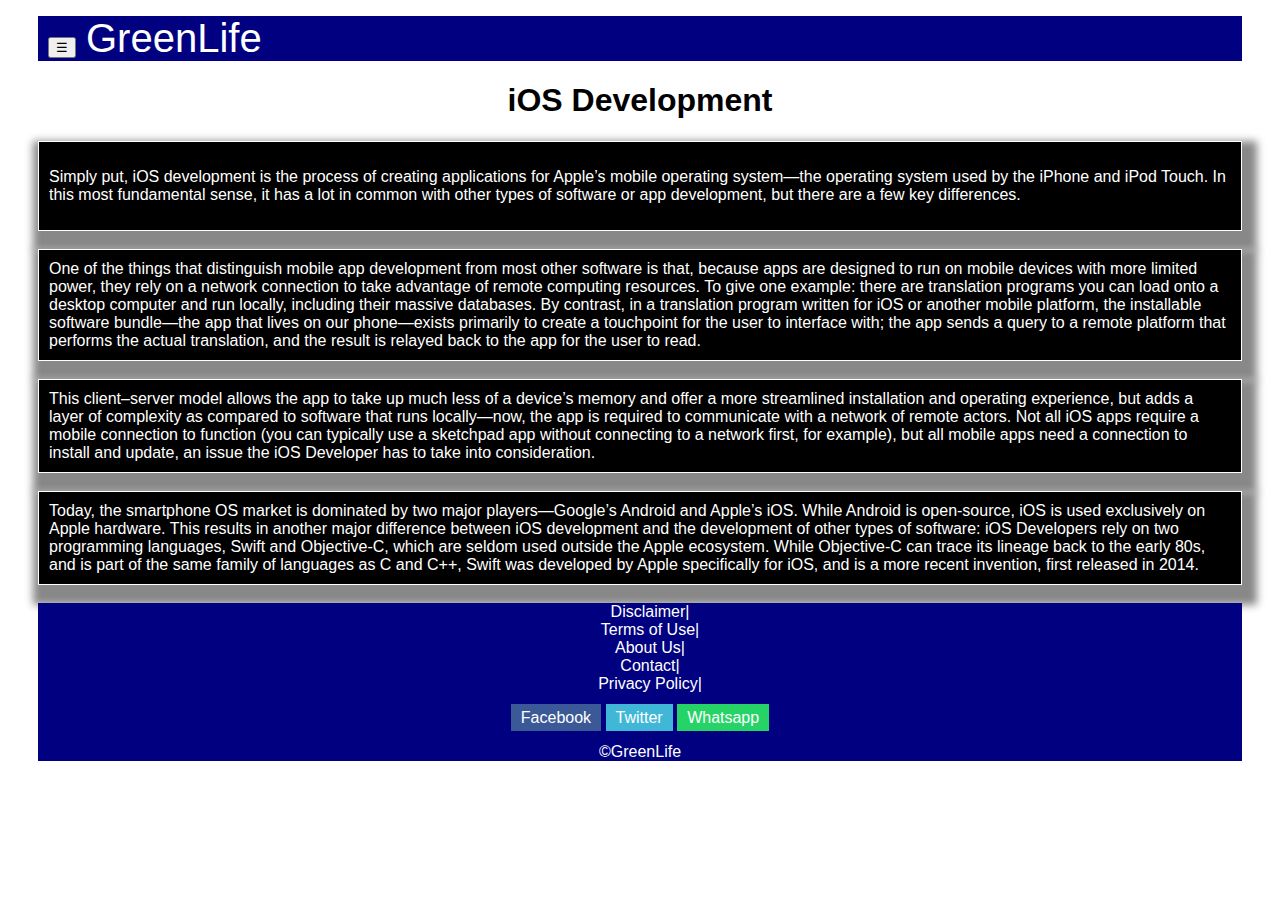
<file: iOS/index.html>
<!DOCTYPE html>
<html>
<head>
	<meta charset="utf-8">
	<title>iOS</title>
<header>
	<p class="ck"><a href="#"> <button class="hamburger-button"> ☰ </button></a><span class="gh">GreenLife</span></p>

 	
</header>

 	
	<style type="text/css">
	body{font-family: arial,helvetica, sans-serif;
		padding-left: 30px;
		padding-right: 30px;}
	.example1{border:1px
		solid;
		padding: 10px;
		box-shadow: 5px 10px 8px 10px #888888;
		background-color: black;
		color:white;}
		.ck{
background-color: navy;
color: white;}
.gh{text-align: center;
font-size: 2.5em;}
 .sharing-buttons{ text-align: center;}
 a{color:white;
 		text-decoration: none;
 		padding: 5px 10px;
 		display: inline block;}
 a:hover{ color:white;
 		cursor: pointer;}
 		.twitter{background: #41b7d8;}
 		.facebook{background: #3b5997;}
 		.whatsapp{background:#25d366;}
 div.card{width:70%;
 box-shadow: 0 4px 8px 0;
 text-align: center;}
div.g{background-color:white
          color:black;
          padding: 10px;}
 div.container{padding: 10px;}	
 footer{background-color: navy;
 	color:white; font-size: 0.5;}
 	h1,h2,footer{text-align: center;}	
 	
</style>
</head>
<body>
	<h1>iOS Development</h1>

		<div class="example1"><p>Simply put, iOS development is the process of creating applications for Apple’s mobile operating system—the operating system used by the iPhone and iPod Touch. In this most fundamental sense, it has a lot in common with other types of software or app development, but there are a few key differences.</p></div><br>

<div class="example1">One of the things that distinguish mobile app development from most other software is that, because apps are designed to run on mobile devices with more limited power, they rely on a network connection to take advantage of remote computing resources. To give one example: there are translation programs you can load onto a desktop computer and run locally, including their massive databases. By contrast, in a translation program written for iOS or another mobile platform, the installable software bundle—the app that lives on our phone—exists primarily to create a touchpoint for the user to interface with; the app sends a query to a remote platform that performs the actual translation, and the result is relayed back to the app for the user to read.</div><br>

<div class="example1">This client–server model allows the app to take up much less of a device’s memory and offer a more streamlined installation and operating experience, but adds a layer of complexity as compared to software that runs locally—now, the app is required to communicate with a network of remote actors. Not all iOS apps require a mobile connection to function (you can typically use a sketchpad app without connecting to a network first, for example), but all mobile apps need a connection to install and update, an issue the iOS Developer has to take into consideration.</div><br>

<div class="example1">Today, the smartphone OS market is dominated by two major players—Google’s Android and Apple’s iOS. While Android is open-source, iOS is used exclusively on Apple hardware. This results in another major difference between iOS development and the development of other types of software: iOS Developers rely on two programming languages, Swift and Objective-C, which are seldom used outside the Apple ecosystem. While Objective-C can trace its lineage back to the early 80s, and is part of the same family of languages as C and C++, Swift was developed by Apple specifically for iOS, and is a more recent invention, first released in 2014.</div><br>
<footer >
	<div><a target="_blank" href="#"></a>Disclaimer|</div>
	<div><a target="_blank" href="#"></a>Terms of Use|</div>
	<div><a target="_blank" href="#"></a>About Us|</div>
	<div><a target="_blank" href="#"></a>Contact|</div>
	<div><a target="_blank" href="#"></a>Privacy Policy|</div>
<p class="sharing-buttons"><a target="_blank" class="facebook" href="#">Facebook</a>
	<a target="_blank" class="twitter" href="#">Twitter</a>
	<a target="_blank" class="whatsapp" href="#">Whatsapp</a>
</p>
<div>&copy;GreenLife</div>
</footer>
</body>
</html>
</file>
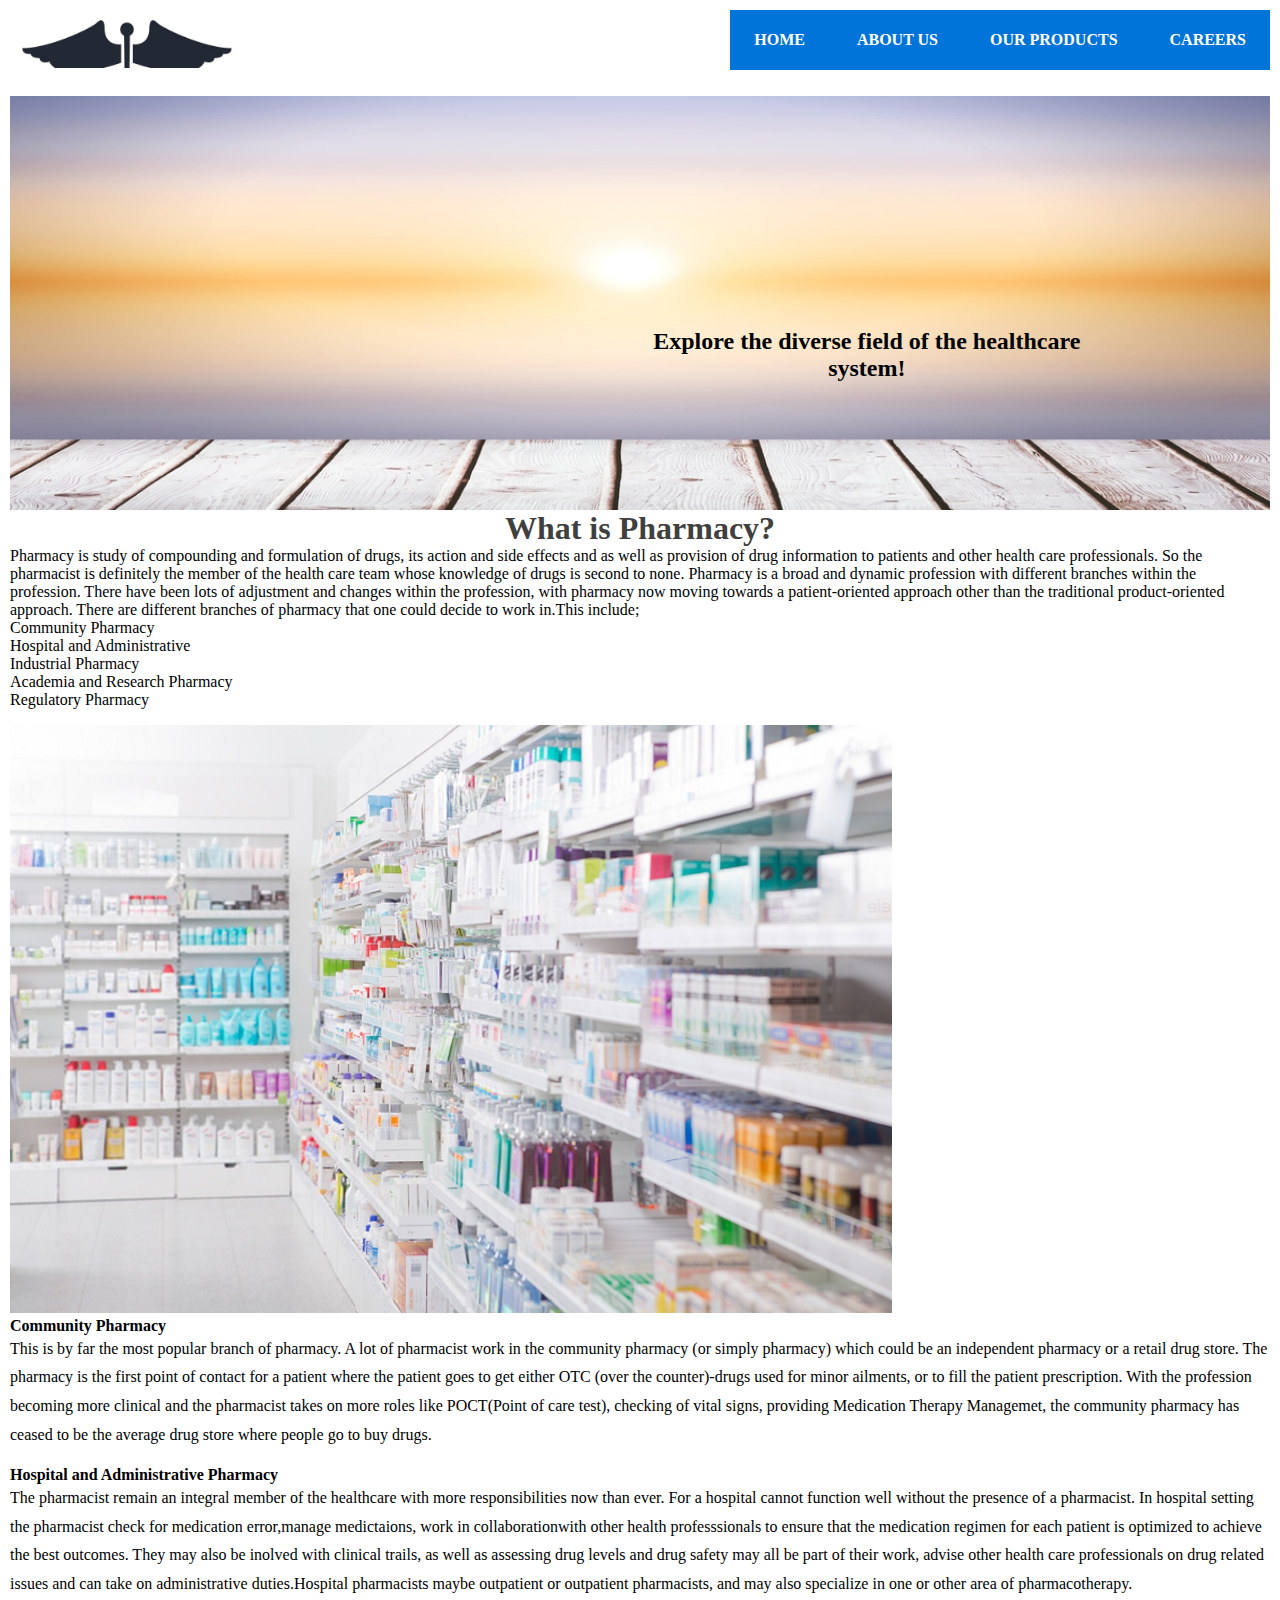
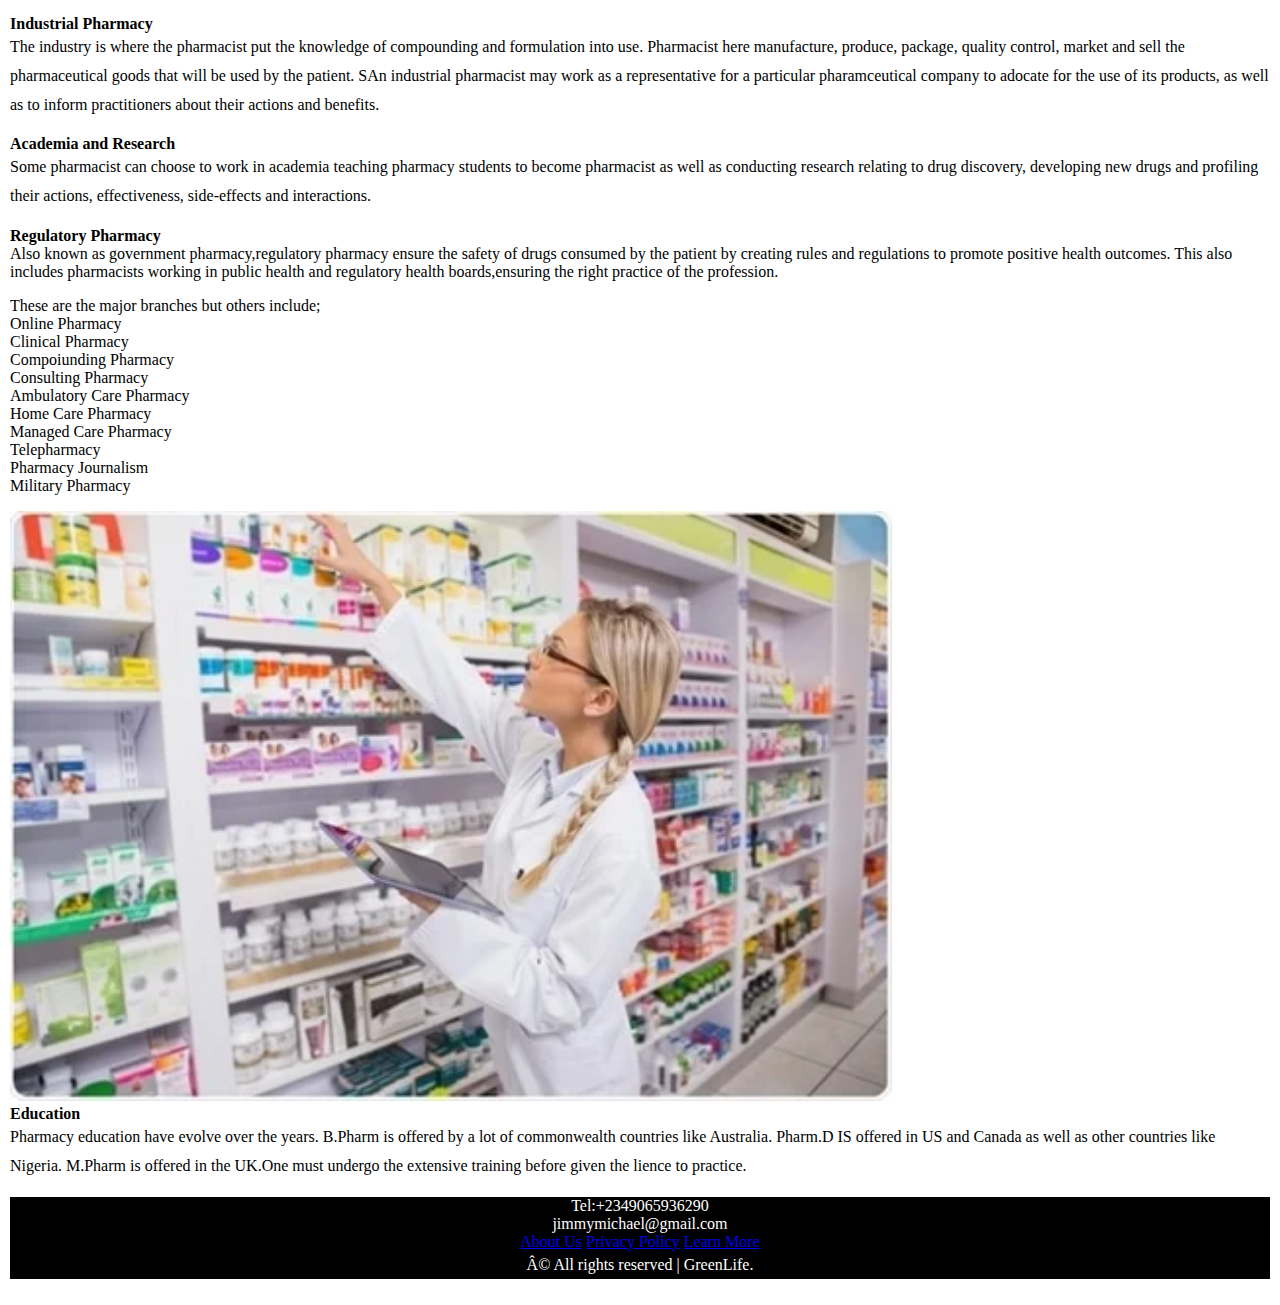
<file: Pharmacy/index.html>
<!DOCTYPE html>
<html lang="en">
<head>
 <meta charset="ut-f8">
 <title>Pharmacy</title>
 <link rel="stylesheet" href="styles.css">
 <link rel="stylesheet" type="text/css" href="https://cdnjs.cloudflare.com/ajax/libs/font-awesome/4.7.0/css/font-awesome.min.css">
</head>
<body>
<header>
   <div id="top-header">
    <div id="logo">
        <img src="images/pharmacy-symbol-silhouette-free-vector~2.jpg" /> 
    </div>
        <nav>
          <div id="menu">
            <ul>
               <li class="active"><a href="#">Home</a></li>
                    <li><a href="#">About Us</a></li>
                    <li><a href="#">Our Products</a></li>
                    <li><a href="#">Careers</a></li>
             </ul>
          </div>
        </nav>
    </div>
    <div id="header-image-menu">
         <img src="images/slider.jpg">
        <h2 id="image-text">
            Explore the diverse field of the healthcare system!
        </h2>
 </div>
</header>
<h1 class="d">What is Pharmacy?</h1>
Pharmacy is study of compounding and formulation of drugs, its action and side effects and as well as provision of drug information to patients and other health care professionals. So the pharmacist is definitely the member of the health care team whose knowledge of drugs is second to none. Pharmacy is a broad and dynamic profession with different branches within the profession. There have been lots of adjustment and changes within the profession, with pharmacy now moving towards a patient-oriented approach other than the traditional product-oriented approach.
There are different branches of pharmacy that one could decide to work in.This include;
<ol>
  <li>Community Pharmacy</li>
  <li>Hospital and Administrative</li>
  <li> Industrial Pharmacy</li>
  <li>Academia and Research Pharmacy</li>
  <LI>Regulatory Pharmacy</LI>
</ol>
<div><img src="images/pharma-1600-px.jpg" width="70%;">
  
</div>

                                                        <div class="t">Community Pharmacy</div>
<p>This is by far the most popular branch of pharmacy.  A lot of pharmacist work in the community pharmacy (or simply pharmacy) which could be an independent pharmacy or a retail drug store. The pharmacy is the first point of contact for a patient where the patient goes to get either OTC (over the counter)-drugs used for minor ailments, or to fill the patient prescription. With the profession becoming more clinical and the pharmacist takes on more roles like POCT(Point of care test), checking of vital signs, providing Medication Therapy Managemet, the community pharmacy has ceased to be the average drug store where people go to buy drugs.</p> 
                                        <div class="t"> Hospital  and Administrative Pharmacy </div>
<p>The pharmacist remain an integral member of the healthcare with more responsibilities now than ever. For a hospital cannot function well without the presence of a pharmacist. In hospital setting the pharmacist check for medication error,manage medictaions, work in collaborationwith other health professsionals to ensure that the medication regimen for each patient is optimized to achieve the best outcomes. They may also be inolved with clinical trails, as well as assessing drug levels and drug safety may all be part of their work, advise other health care professionals on drug related issues and can take on administrative duties.Hospital pharmacists maybe outpatient or outpatient pharmacists, and may also specialize in one or other area of pharmacotherapy.</p>
                                                          <div class="t">Industrial Pharmacy</div>
<p>The industry is where the pharmacist put the knowledge of compounding and formulation into use. Pharmacist here manufacture, produce, package, quality control, market and sell  the pharmaceutical goods that will be used by the patient. SAn industrial pharmacist may work as a representative for a particular pharamceutical company to adocate for the use of its products, as well as to inform practitioners about their actions and benefits.</p>
                                                   <div class="t">Academia and Research</div>
<p>Some pharmacist can choose to work in academia teaching pharmacy students to become pharmacist as well as conducting research relating to drug discovery, developing new drugs and profiling their actions, effectiveness, side-effects and interactions.</p>
                                                       <p><div class="t">Regulatory Pharmacy</div>
Also known as government pharmacy,regulatory pharmacy ensure the safety of drugs consumed by the patient by creating rules and regulations to promote positive health outcomes. This also includes pharmacists working in public health and regulatory health boards,ensuring the right practice of the profession.</p>
<div>These are the major branches but others include;</div>
<ul><li>Online Pharmacy</li>
<li>Clinical Pharmacy</li>
<li>Compoiunding Pharmacy</li>
<li>Consulting Pharmacy</li>
<li>Ambulatory Care Pharmacy</li>
<li>Home Care Pharmacy</li>
<li>Managed Care Pharmacy</li>
<li>Telepharmacy</li>
<li>Pharmacy Journalism</li>
<li>Military Pharmacy</li>
</ul>
<div>
  <img src="images/Pharmacist_shutterstock_259613888.jpg"
  width="70%;">
</div>
                                                       <div class="t">Education</div>
<p>Pharmacy education have evolve over the years. B.Pharm is offered by a lot of commonwealth countries like Australia. Pharm.D IS offered in US and Canada as well as other countries like Nigeria. M.Pharm is offered in the UK.One must undergo the extensive training before given the lience to practice.</p>

 









 
    <!-- Footer Menu -->
    <footer>
 
        <!-- Company Details -->
        <!-- 1. Address
        2. Contact Number
        3. Enquiry Mail
    -->
        
 <div>Tel:+2349065936290</div>
 <div>jimmymichael@gmail.com</div>
                
        
          <div><a href="#">About Us</a>
          <span><a href="#">Privacy Policy</a></span>
          <span><a href="#">Learn More</a></span></div>
          <div>
            <p>© All rights reserved | GreenLife.</p>

        </div>

    </footer>
 
</body>
 
</html>
</body>
</html>
</file>
<file: Diabetes/styles.css>
body{font-family: verdana;}
#header-image-menu{
    top: 10px;
    position: relative;
}
 
#header-image-menu img{
    width: 100%;
    margin: none;
    padding: none;
}
 
#image-text{
    position: absolute;
    top: 60%;
    left: 60%;
    font-family: 'Roboto';
    color: #000;
    transform: translate(-30%, -30%);
    text-align: center;
}

h1{text-align: center; color:navy;}
h2{text-align: center; color:navy;}
h3{text-align: center; color:navy;}
.d{text-align: center; color:navy;}
.jk{font-weight: bold}
#box{background-color: white;
    border: 5px
    padding:10px;
    margin:20px;}
#gox{background-color: white;
    border: 5px
    padding:10px;
    margin:20px;}
#dox{background-color: white;
    color:black;
    border: 5px
    padding:10px;
    margin:20px;}
#fox{background-color:white;
    color:black;
    border: 5px
    padding:10px;
    margin:20px;}
#kox{background-color:white;
    border: 5px
    padding:10px;
    margin:20px;}
#lox{background-color: white;
    color:black;
    border: 5px
    padding:10px;
    margin: 20px;}
#mox{background-color:white;
    border: 5px
    padding:10px;
    margin:20px;}

.company-details{
    overflow: hidden;
    padding: 3em 0em;
    background: #E3F0F7;
    text-align: center;
    margin-top: 5em;
}
 
#footer #col1,
#footer #col2,
#footer #col3{
    float: left;
    width: 320px;
    padding: 0px 40px 0px 40px;
}
     
#footer #icon{
    display: block;
    margin-bottom: 1em;
    font-size: 3em;
}
 
/*** Adding Styles to Copyright Div ***/
.copyright
{
    overflow: hidden;
    padding: 3em 0em;
    border-top: 20px solid rgba(255, 255, 255, 0.08);
    text-align: center;
    background: #4CAF50;
}
     
.copyright p
{
    letter-spacing: 1px;
    font-size: 0.90em;
    color: rgba(255, 255, 255, 0.6);
}
     
.copyright a
{
    text-decoration: none;
    color: rgba(255, 255, 255, 0.8);
}
 
/* Styling Social Icons */
ul.contact{
    margin: 0;
    padding: 2em 0em 0em 0em;
    list-style: none;
}
     
ul.contact li{
    display: inline-block;
    padding: 0em 0.10em;
    font-size: 1em;
}
 
ul.contact li a{
    color: #FFF;
    display: inline-block;
    background: #4C93B9;
    width: 40px;
    height: 40px;
    line-height: 40px;
    text-align: center;
}
h1, h2,{color:navy;}
</file>
<file: Pharmacy/styles.css>
body{
    height: 100%;}
body{
    margin: 5px;
    padding: 5px;
    background: #FFFFFF;
    font-family: verdana;
    font-size: 12pt;
}
         
h1, h2, h3{
    margin: 0;
    padding: 0;
    color: #404040;
}
     
p, ol, ul{
    margin-top: 0;
}
 
p {
    line-height: 180%;
}
 
ol, ul{
    padding: 0;
    list-style: none;
}
     
.container{    
    /* Set width of container to 
        1200px and align center */
    margin: 0px auto;
    width: 1200px;
}header{
     
    overflow: hidden;
}
 
#top-header{
         
    text-align: center;
    height: 60px;
}
 
/****************/   
/* Styling Logo */
/****************/
#logo{
    float: left;
    padding: none;
    margin: none;
    height: 60px;
    width: 30%;
}
 
#logo img{
    width: 60%;
    float: left;
    padding: 10px 0px;
}    
 
/***************************/
/* Styling Navigation Menu */
/***************************/
#menu{
    float: right;
    width: 70%;
    height: 100%;
    margin: none;
}
     
#menu ul{
    text-align: center;
    float: right;
    margin: none;
    background: #0074D9;
}
     
#menu li{
    display: inline-block;
    padding: none;
    margin: none;
}
     
#menu li a, #menu li span{
    display: inline-block;
    padding: 0em 1.5em;
    text-decoration: none;
    font-weight: 600;
    text-transform: uppercase;
    line-height: 60px;
}
     
#menu li a{
         
    color: #FFF;
}
     
#menu li:hover a, #menu li span{
    background: #FFF;
    color: #0074D9;
    border-left: 1px solid #0074D9;
    text-decoration:ne;
}
#header-image-menu{
    top: 10px;
    position: relative;
}
 
#header-image-menu img{
    width: 100%;
    margin: none;
    padding: none;
}
 
#image-text{
    position: absolute;
    top: 60%;
    left: 60%;
    font-family: 'Roboto';
    color: #000;
    transform: translate(-30%, -30%);
    text-align: center;
}


   
 
footer{background-color:black;
    color:white;
    text-align: center;}
.d{text-align: center;}
.t{font-weight: bold;}
{font-family: arial, helvetica, sans-serif;}
.fa{padding: 20px;
font-size: 30px;
width:50px;
text-align:center;
text-decoration: none;}
.fa-facebook{background-color: white;
color:blue;}
.fa-twitter{background:#55ACEE;
color:blue;}
</file>
